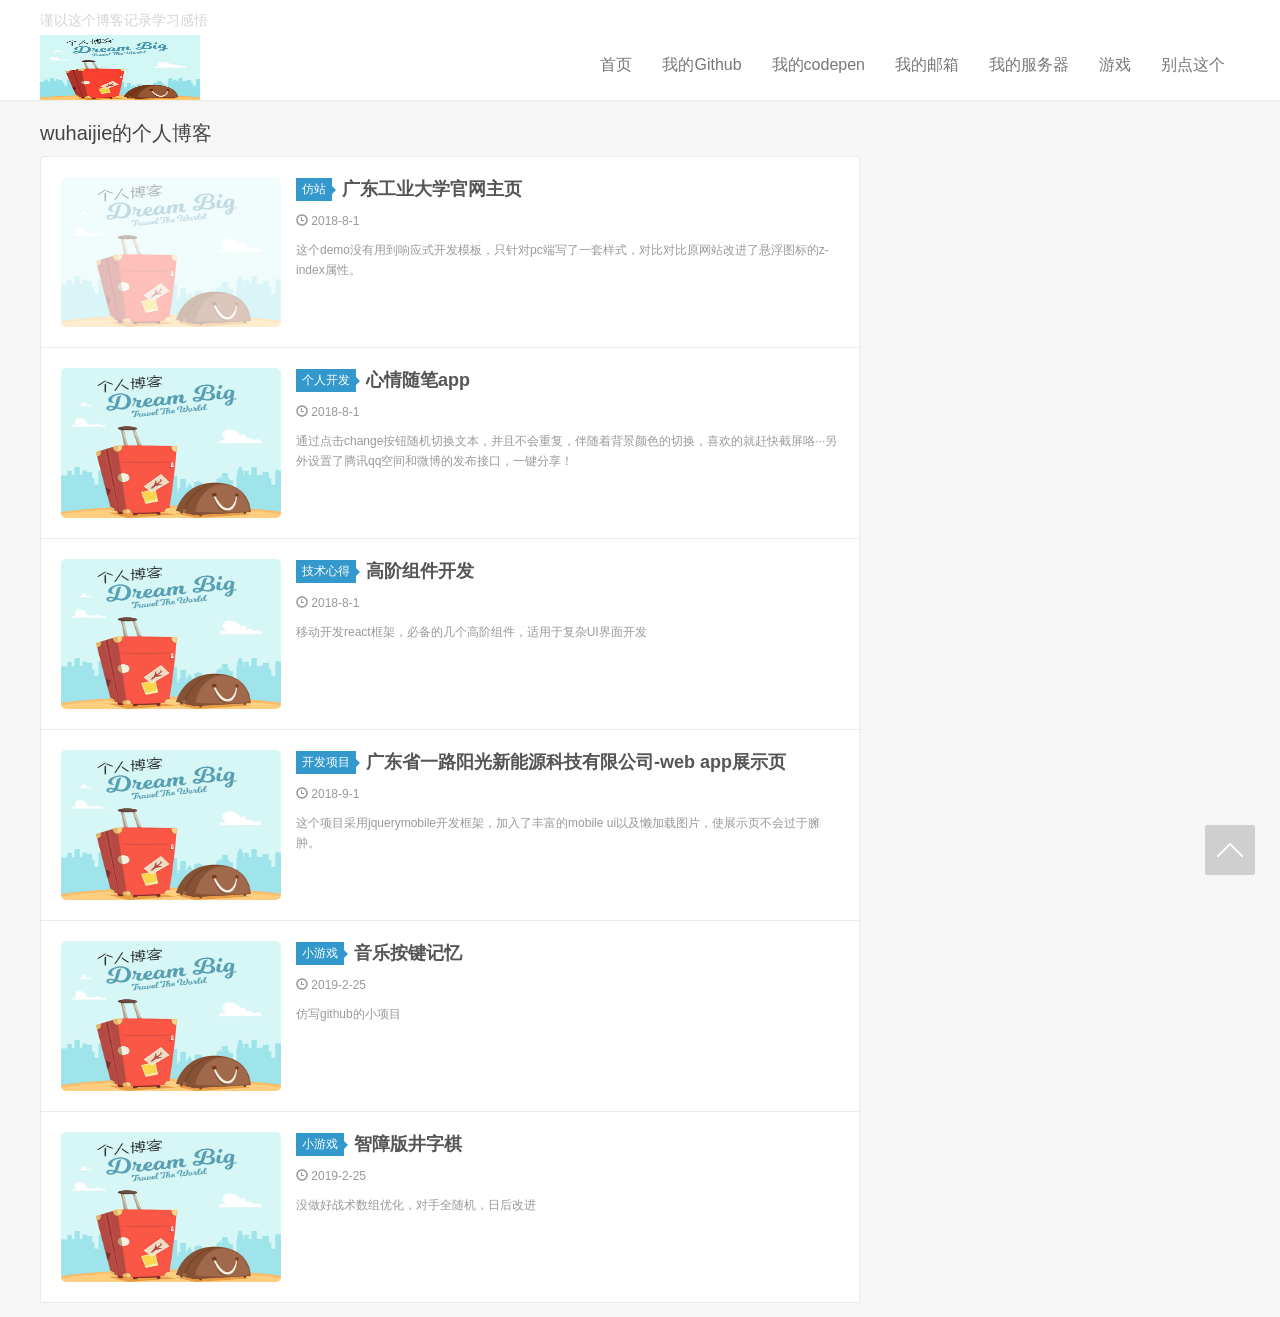
<file: index.html>
<!doctype html>
<html lang="zh-CN">
<head>
<meta charset="utf-8">
<meta name="renderer" content="webkit">
<meta http-equiv="X-UA-Compatible" content="IE=edge">
<meta name="viewport" content="width=device-width, initial-scale=1"><!--网页的宽度自动适应手机屏幕的宽度-->
<title>wuhaijie的个人博客--交流学习心得</title>
<meta name="keywords" content="">
	<link rel="icon" href="images/all-logo.png" type="image/x-icon"/>
<meta name="description" content="吴海杰个人博客，分享学习心得，记录学习历程">
<meta name="baidu-site-verification" content="LcWwsfHJbi" />
<link rel="stylesheet" type="text/css" href="css/bootstrap.min.css">
<link rel="stylesheet" type="text/css" href="css/nprogress.css"><!--进度条库-->
<link rel="stylesheet" type="text/css" href="css/style.css">
	<link rel="stylesheet" type="text/css" href="css/animate.css">
<link rel="stylesheet" type="text/css" href="css/font-awesome.min.css">
<script src="js/jquery-2.1.4.min.js"></script>
<script src="js/nprogress.js"></script>
<script src="js/jquery.lazyload.min.js"></script><!--预加载-->
<!--[if gte IE 9]>
<script src="js/html5shiv.min.js" type="text/javascript"></script>/*让id低版本浏览器支持html5*/
<script src="js/respond.min.js" type="text/javascript"></script>/*让ie低版本浏览器支持css3媒体查询*/
<script src="js/selectivizr-min.js" type="text/javascript"></script>/*同上*/
<script src="js/js-cookie.js" ></script>/*本博客未应用轻量cookies插件*/
<![endif]-->
<!--[if lt IE 9]>
<script>window.location.href='upgrade-browser.html';</script>
<![endif]-->
</head>
<body class="user-select" >
<header class="header">
<nav class="navbar navbar-default" id="navbar">
<div class="container">
  <div class="header-topbar hidden-xs link-border">
  谨以这个博客记录学习感悟</div>
  <div class="navbar-header">
	<button type="button" class="navbar-toggle collapsed" data-toggle="collapse" data-target="#header-navbar" aria-expanded="false"> <span class="sr-only"></span> <span class="icon-bar"></span> <span class="icon-bar"></span> <span class="icon-bar"></span> </button>
	<h1 class="logo hvr-bounce-in"><a href="#"><img src="images/201610181739277776.jpg" width="160px" height="65px" alt="博客"></a></h1>
  </div>
  <div class="collapse navbar-collapse" id="header-navbar">

	<ul class="nav navbar-nav navbar-right">
	  <li><a  href="https://github.com/wuhaijie888">首页</a></li>
	  <li><a href="https://github.com/wuhaijie888">我的Github</a></li>
	  <li><a  href="https://codepen.io/wuhaijie888/">我的codepen</a></li>
	  <li><a id="email" href="#">我的邮箱</a></li>
	  <li><a id="computer" href="#" >我的服务器</a></li>
	  <li><a id="game" href="#" >游戏</a></li>
	  <li><a id="warning" href="#" >别点这个</a></li>
	</ul>
  </div>
</div>
</nav>
</header>
<section class="container">
<div class="content-wrap">
<div class="content">
  <div class="title">
	<h3 style="line-height: 1.3">wuhaijie的个人博客</h3>
  </div>
  <article class="excerpt excerpt-1"><a class="focus" href="#"  target="_blank" ><img class="thumb" data-original="images/201610181739277776.jpg" src="images/201610181739277776.jpg"  style="display: inline;"></a>
	<header><a class="cat" href="#"  >仿站<i></i></a>
	  <h2><a href="gdut.html"  target="_blank" >广东工业大学官网主页</a></h2>
	</header>
	<p class="meta">
	  <time class="time"><i class="glyphicon glyphicon-time"></i> 2018-8-1</time>
	</p>
	<p class="note">这个demo没有用到响应式开发模板，只针对pc端写了一套样式，对比对比原网站改进了悬浮图标的z-index属性。</p>
  </article>
	<article class="excerpt excerpt-2"><a class="focus" href="#"  target="_blank" ><img class="thumb" data-original="images/201610181739277776.jpg" src="images/201610181739277776.jpg"    style="display: inline;"></a>
		<header><a class="cat" href="#"  >个人开发<i></i></a>
			<h2><a href="项目4.html"  target="_blank" >心情随笔app</a></h2>
		</header>
		<p class="meta">
			<time class="time"><i class="glyphicon glyphicon-time"></i> 2018-8-1</time>
		</p>
		<p class="note">通过点击change按钮随机切换文本，并且不会重复，伴随着背景颜色的切换，喜欢的就赶快截屏咯···另外设置了腾讯qq空间和微博的发布接口，一键分享！</p>
	</article>
	<article class="excerpt excerpt-3"><a class="focus" href="#"  target="_blank" ><img class="thumb" data-original="images/201610181739277776.jpg" src="images/201610181739277776.jpg"    style="display: inline;"></a>
		<header><a class="cat" href="#"  >技术心得<i></i></a>
			<h2><a href="show.html"  target="_blank" >高阶组件开发</a></h2>
		</header>
		<p class="meta">
			<time class="time"><i class="glyphicon glyphicon-time"></i> 2018-8-1</time>
		</p>
		<p class="note">移动开发react框架，必备的几个高阶组件，适用于复杂UI界面开发</p>
	</article>
	<article class="excerpt excerpt-4"><a class="focus" href="#"  target="_blank" ><img class="thumb" data-original
			="images/201610181739277776.jpg" src="images/201610181739277776.jpg"  style="display: inline;"></a>
		<header><a class="cat" href="#"  >开发项目<i></i></a>
			<h2><a href="yiluyangguang/index1.html"  target="_blank" >广东省一路阳光新能源科技有限公司-web app展示页</a></h2>
		</header>
		<p class="meta">
			<time class="time"><i class="glyphicon glyphicon-time"></i> 2018-9-1</time>
		</p>
		<p class="note">这个项目采用jquerymobile开发框架，加入了丰富的mobile ui以及懒加载图片，使展示页不会过于臃肿。</p>
	</article>
	<article class="excerpt excerpt-5"><a class="focus" href="项目10.html"  target="_blank" ><img class="thumb" data-original="images/201610181739277776.jpg" src="images/201610181739277776.jpg"    style="display: inline;"></a>
		<header><a class="cat" href="项目10.html"  target="_blank">小游戏<i></i></a>
			<h2><a href="项目10.html"  target="_blank" >音乐按键记忆</a></h2>
		</header>
		<p class="meta">
			<time class="time"><i class="glyphicon glyphicon-time"></i> 2019-2-25</time>
		</p>
		<p class="note">仿写github的小项目</p>
	</article>
	<article class="excerpt excerpt-6"><a class="focus" href="智障版井字棋.html"  target="_blank" ><img class="thumb" data-original="images/201610181739277776.jpg" src="images/201610181739277776.jpg"    style="display: inline;"></a>
		<header><a class="cat" href="智障版井字棋.html"  >小游戏<i></i></a>
			<h2><a href="智障版井字棋.html"  target="_blank" >智障版井字棋</a></h2>
		</header>
		<p class="meta">
			<time class="time"><i class="glyphicon glyphicon-time"></i> 2019-2-25</time>
		</p>
		<p class="note">没做好战术数组优化，对手全随机，日后改进</p>
	</article>

</div>
</div>
	<div id="gotop"><a class="gotop"></a></div>


<script src="js/bootstrap.min.js"></script>
<script src="js/jquery.ias.js"></script>
<script src="js/scripts.js"></script>
</body>
</html>
</file>
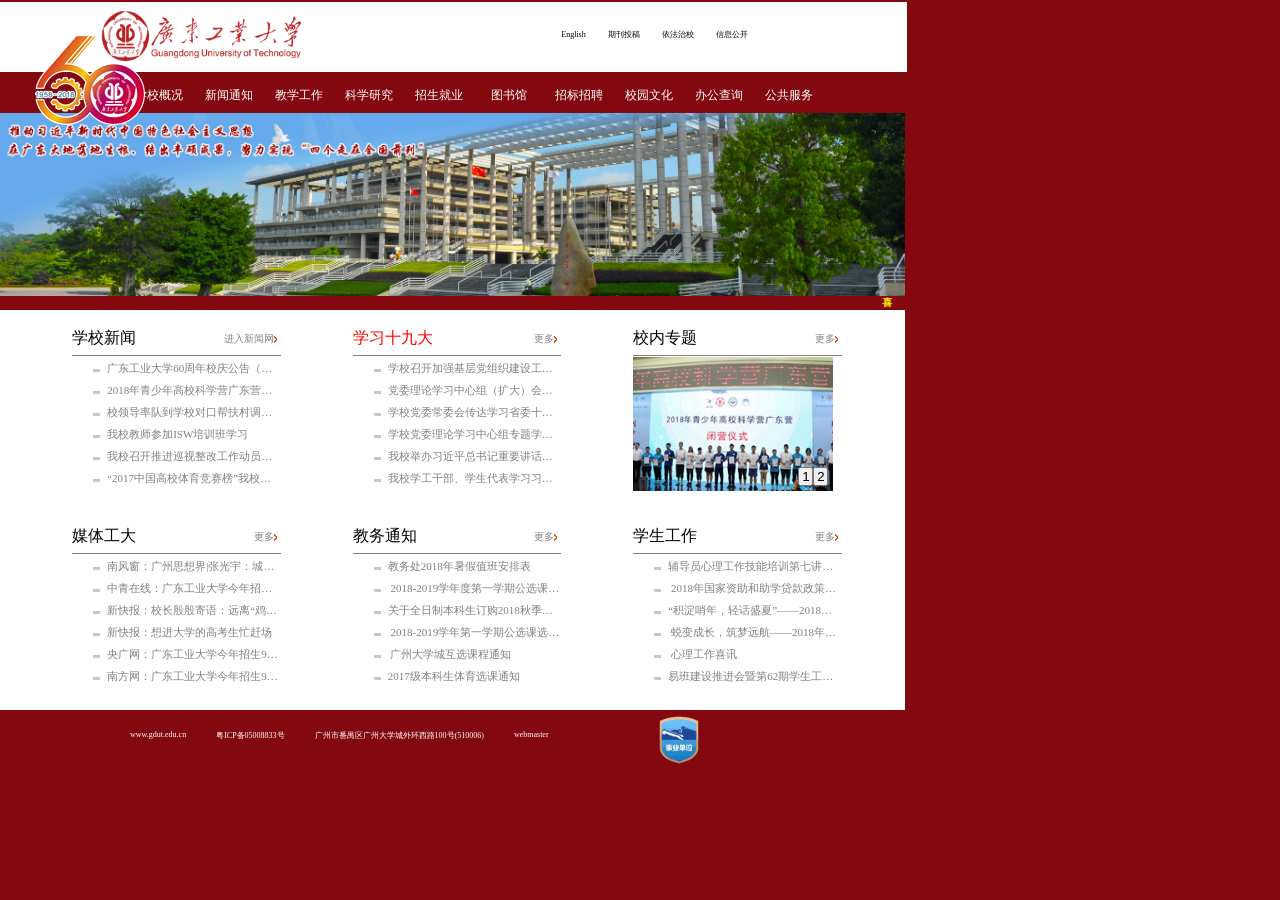
<file: 学校主页/index.html>
<!DOCTYPE html PUBLIC "-//W3C//DTD XHTML 1.0 Transitional//EN" "http://www.w3.org/TR/xhtml1/DTD/xhtml1-transitional.dtd">
<html xmlns="http://www.w3.org/1999/xhtml">
<head>
<meta http-equiv="Content-Type" content="text/html; charset=utf-8" />
<title>广东工业大学</title>
<link rel="stylesheet" href="css/main.css" />
	<link rel="icon" href="logo.jpg" type="image/x-icon"/>
<script type="text/javascript" src="js/jquery.js"></script>

</head>
<body>
<div id="png60" style="position: absolute; z-index: 10;">
	<img src="xq60.png" alt="changep"/>
</div>

<div class="top">
	<div class="left-jpg">
<img src="logo-2.png" alt="a photo" style="width: 200px; height: 50px;"/>
	</div>
	<div class="right-text">
		<br/>
		<span class="tip">English</span>
		<span class="tip">期刊投稿</span>
		<span class="tip">依法治校</span>
		<span class="tip">信息公开</span>
	</div>
</div>

<div class="nav">
	<!--导航条-->
	<ul class="nav-main">
        <li>首页</li>
		<li id="li-1">学校概况</li>
		<li id="li-2">新闻通知</li>
		<li id="li-3">教学工作</li>
		<li id="li-4">科学研究</li>
		<li id="li-5">招生就业</li>
		<li id="li-6">图书馆</li>
		<li id="li-7">招标招聘</li>
		<li id="li-8">校园文化</li>
		<li id="li-9">办公查询</li>
		<li id="li-10">公共服务</li>
	</ul>
	<!--隐藏盒子-->
	<div id="box-1" class="hidden-box hidden-loc-index">
		<ul>
			<li>学校简介</li>
			<li>学校领导</li>
			<li>学校章程</li>
            <li>基本数据</li>
			<li>历史沿革</li>
			<li>部门主页</li>
			<li>校区分布</li>
		</ul>
	</div>
	<div id="box-2" class="hidden-box hidden-loc-us">
		<ul>
			<li>学校新闻</li>
			<li>校内通知</li>
			<li>公示公告</li>
			<li>校内简讯</li>
			<li>学校公文</li>
			<li>学校OA</li>
			<li>校庆公告</li>
		</ul>
	</div>
	<div id="box-3" class="hidden-box hidden-loc-info">
		<ul>
			<li>本科教育</li>
			<li>研究生教育</li>
			<li>继续教育</li>
			<li>实验室管理</li>
			<li>实验教学</li>
            <li>国际文化教育</li>
			<li>精品课程</li>
		</ul>
	</div>
    <div id="box-4" class="hidden-box  box04">
		<ul>
			<li>科技信息</li>
			<li>人文社科</li>
			<li>协同创新</li>
			<li>可拓学</li>
			<li>学生科技</li>
		</ul>
	</div>
	<div id="box-5" class="hidden-box  box05">
		<ul>
			<li>本科招生</li>
			<li>学院专业</li>
			<li>研究生招生</li>
			<li>工商管理硕士</li>
			<li>继续教育招生</li>
			<li>中外合作办学</li>
			<li>就业信息</li>
		</ul>
	</div>
	<div id="box-7" class="hidden-box  box07">
		<ul>
			<li>人才招聘</li>
			<li>招标公告</li>
			<li>招投标信息</li>
		</ul>
	</div>
	<div id="box-8" class="hidden-box  box08">
		<ul>
			<li>数字校报</li>
			<li>工大党建</li>
			<li>团学工作</li>
			<li>学生工作</li>
			<li>国防生</li>
			<li>体育运动</li>
			<li>通识教育</li>
		</ul>
	</div>
	<div id="box-9" class="hidden-box  box09">
		<ul>
			<li>财务校内查询</li>
			<li>办公电话电邮</li>
			<li>教工邮箱登录</li>
			<li>学生邮箱通知</li>
			<li>学校统一门户</li>
			<li>网上办事大厅</li>
			<li>办公服务</li>
		</ul>
	</div>
	<div id="box-10" class="hidden-box  box10">
		<ul>
			<li>校友总会</li>
			<li>教师培训</li>
			<li>普通话测试</li>
			<li>中国大学</li>
			<li>网络导航</li>
			<li>网络服务</li>
			<li>教工访问内网</li>
		</ul>
	</div>
</div>
<div class="second-jpg">
<img src="logo-10.jpg" alt="secondphoto" style="width:100%; height:auto;"/>
</div>
<div class="move-text">
	<marquee scrollamount="2"><span style="font-weight: bolder;font-size: 10px;color: yellow; letter-spacing: 15px">喜迎工大六十华诞&nbsp;&nbsp;共谱学校发展新篇</span></marquee>
</div>
<div class="news">
	<div class="first-news" onclick='confirm("您本学期未注册，请前往教务处查询");'>
		学校新闻<span class="next-window" ></span>
		<span style="float: right;font-size: 10px; color: gray; margin-top: 2%;">进入新闻网</span>
		<hr style="margin-top:3%;  height:1px; width:100%;border:none;border-top:1px solid gray;" />
        <ul  class="choose-list">
			<li>广东工业大学60周年校庆公告（第二号）</li>
			<li>2018年青少年高校科学营广东营闭营仪式在我校举行</li>
			<li>校领导率队到学校对口帮扶村调研精准扶贫工作</li>
			<li>我校教师参加ISW培训班学习</li>
			<li>我校召开推进巡视整改工作动员会议</li>
			<li>“2017中国高校体育竞赛榜”我校排全国第32位全省第三位</li>
		</ul>
	</div>
	<div class="first-news" >
		<span style="color: red;">学习十九大</span><span class="next-window"></span>
		<span style="float: right;font-size: 10px; color: gray; margin-top: 2%;">更多</span>
		<hr style="margin-top:3%;  height:1px; width:100%;border:none;border-top:1px solid gray;" />
		<ul  class="choose-list">
			<li>学校召开加强基层党组织建设工作会议</li>
			<li>党委理论学习中心组（扩大）会议专题学习习近平总书记重要讲话精神</li>
			<li>学校党委常委会传达学习省委十二届四次全会精神</li>
			<li>学校党委理论学习中心组专题学习习近平在纪念马克思两百周年诞辰</li>
			<li>我校举办习近平总书记重要讲话精神专题培训 </li>
			<li>我校学工干部、学生代表学习习近平总书记在北大考察时重要讲话精神</li>
		</ul>
	</div>
	<div class="first-news" >
		校内专题<span class="next-window"></span>
		<span style="float: right;font-size: 10px; color: gray; margin-top: 2%;">更多</span>
		<hr style="margin-top:3%;  height:1px; width:100%;border:none;border-top:1px solid gray;" />
		<div><button id="button-1" class="button1">1</button><button id="button-2" class="button2">2</button>
			<img id="changeimg" src="logo-12.jpg" alt="changephoto" width="200px" />
		</div>
	</div>
	<div class="first-news" >
		媒体工大<span class="next-window"></span>
		<span style="float: right;font-size: 10px; color: gray; margin-top: 2%;">更多</span>
		<hr style="margin-top:3%;  height:1px; width:100%;border:none;border-top:1px solid gray;" />
		<ul  class="choose-list">
			<li>南风窗：广州思想界|张光宇：城市创新需...</li>
			<li>中青在线：广东工业大学今年招生9100人</li>
			<li>新快报：校长殷殷寄语：远离“鸡汤文、捷径梦”</li>
			<li>新快报：想进大学的高考生忙赶场</li>
			<li>央广网：广东工业大学今年招生9100人 新生奖学金最高达十万元</li>
			<li>南方网：广东工业大学今年招生9100人，理工科招生比例超69%</li>
		</ul>
	</div>
	<div class="first-news" >
		教务通知<span class="next-window"></span>
		<span style="float: right;font-size: 10px; color: gray; margin-top: 2%;">更多</span>
		<hr style="margin-top:3%;  height:1px; width:100%;border:none;border-top:1px solid gray;" />
		<ul  class="choose-list">
			<li>教务处2018年暑假值班安排表</li>
			<li> 2018-2019学年度第一学期公选课第二…</li>
			<li>关于全日制本科生订购2018秋季教材的… </li>
			<li> 2018-2019学年第一学期公选课选课通…</li>
			<li> 广州大学城互选课程通知</li>
			<li>2017级本科生体育选课通知</li>
		</ul>
	</div>
	<div class="first-news" >
		学生工作<span class="next-window"></span>
		<span style="float: right;font-size: 10px; color: gray; margin-top: 2%;">更多</span>
		<hr style="margin-top:3%;  height:1px; width:100%;border:none;border-top:1px solid gray;" />
		<ul  class="choose-list">
			<li>辅导员心理工作技能培训第七讲：辅导…</li>
			<li> 2018年国家资助和助学贷款政策下乡行… </li>
			<li>“积淀哨年，轻话盛夏”——2018届国…</li>
			<li> 蜕变成长，筑梦远航——2018年筑梦成…</li>
			<li> 心理工作喜讯</li>
			<li>易班建设推进会暨第62期学生工作沙龙…</li>
		</ul>
	</div>
</div>
<div style="height: 50px;">
     <p class="last-span">www.gdut.edu.cn</p>
	<p class="last-span-1">粤ICP备05008833号</p>
	<p class="last-span-1">广州市番禺区广州大学城外环西路100号(510006)</p>
	<p class="last-span-1"> webmaster</p>
	<img style="margin-left:100px;" src="logo-14.png" alt="lastphoto" width="60px"/>
</div>
<script type="text/javascript" src="js/main.js"></script>


</body>
</html>
</file>
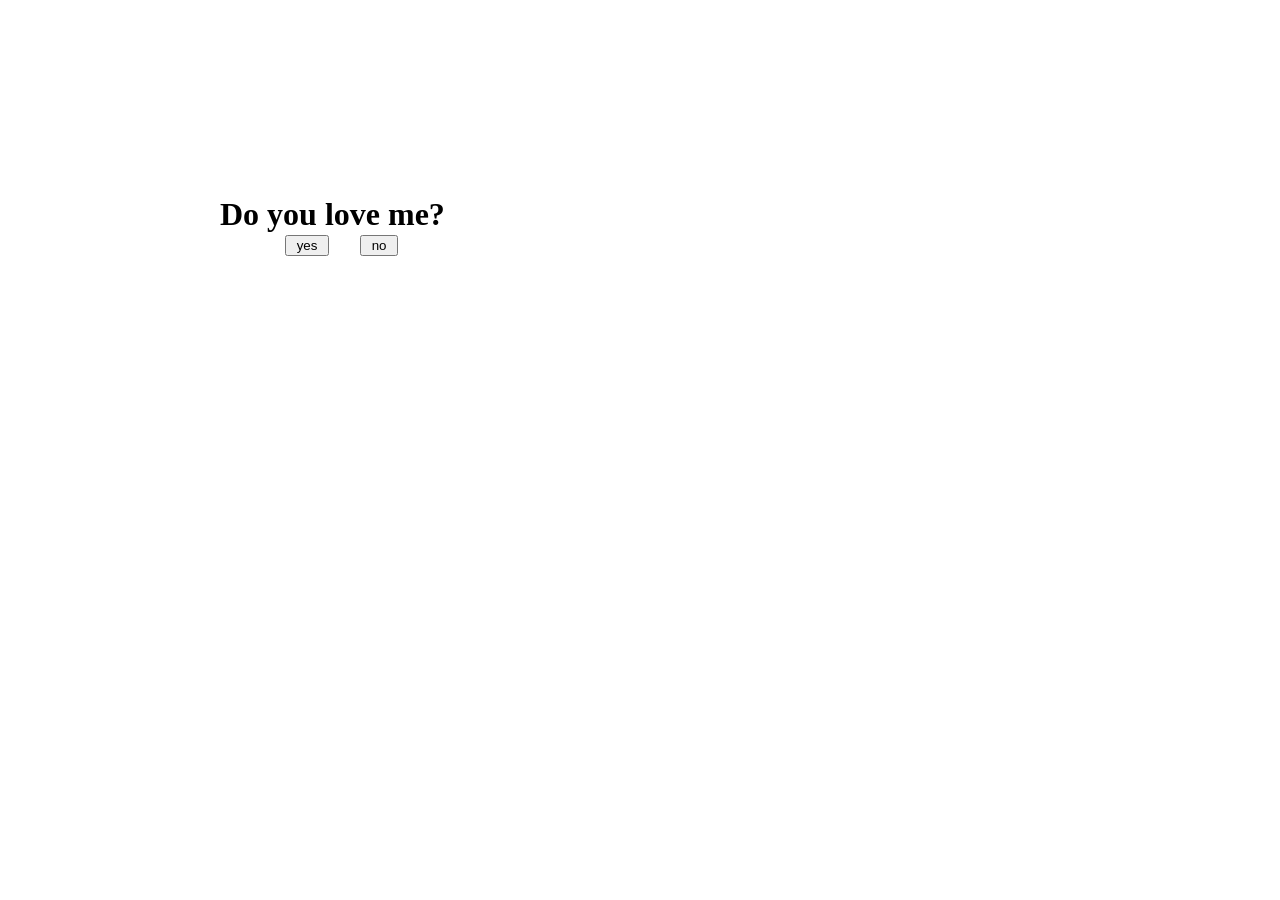
<file: doyou.html>
<html>
<head>
<title>You must love me</title>
<meta http-equiv="content-type" content="text/html; charset=utf-8" />
<meta name="copyright" content="http://www.javascriptbank.com" />
<script type="text/javascript"> 
   flag=1;   
    function f1() 
    { alert("Yes. you are right "); 
     } 
    function f()
      { if(flag==1)  
        { Bn.style.top=90;  Bn.style.left=500; flag=2;  
         } else if(flag==2) 
       { Bn.style.top=90; Bn.style.left=400; flag=3;
        } else if(flag==3) 
        { Bn.style.top=90; Bn.style.left=300; flag=4;
      } else if(flag==4) 
        { Bn.style.top=90; Bn.style.left=200; flag=5;
      } else if(flag==5) 
        { Bn.style.top=90; Bn.style.left=100; flag=6;
      } else if(flag==6) 
        { Bn.style.top=90; Bn.style.left=50; flag=7;
      } else if(flag==7) 
        { Bn.style.top=235; Bn.style.left=50; flag=8;
      } else if(flag==8) 
        { Bn.style.top=235; Bn.style.left=100; flag=9;
      } else if(flag==9) 
        { Bn.style.top=235; Bn.style.left=200; flag=10;
      } else if(flag==10) 
        { Bn.style.top=235; Bn.style.left=360; flag=1;
      } 
 } </script>
</head>
<body>
<h1 style="position:absolute; left:220px; top:175px; width:auto; height:210px;">Do you love me?</h1>
<div id="By" style="position:absolute; left:285px; top:235px; width:210px; height:210px;">
	<input type="button" value=" yes " onclick="f1(undefined)" >
</div>
<div id="Bn" style="position:absolute; left:360px; top:235px; width:210px; height:210px;">
	<input type="button" value=" no " onmouseover="f(undefined)" >
</div>
</body>
</html>
</file>
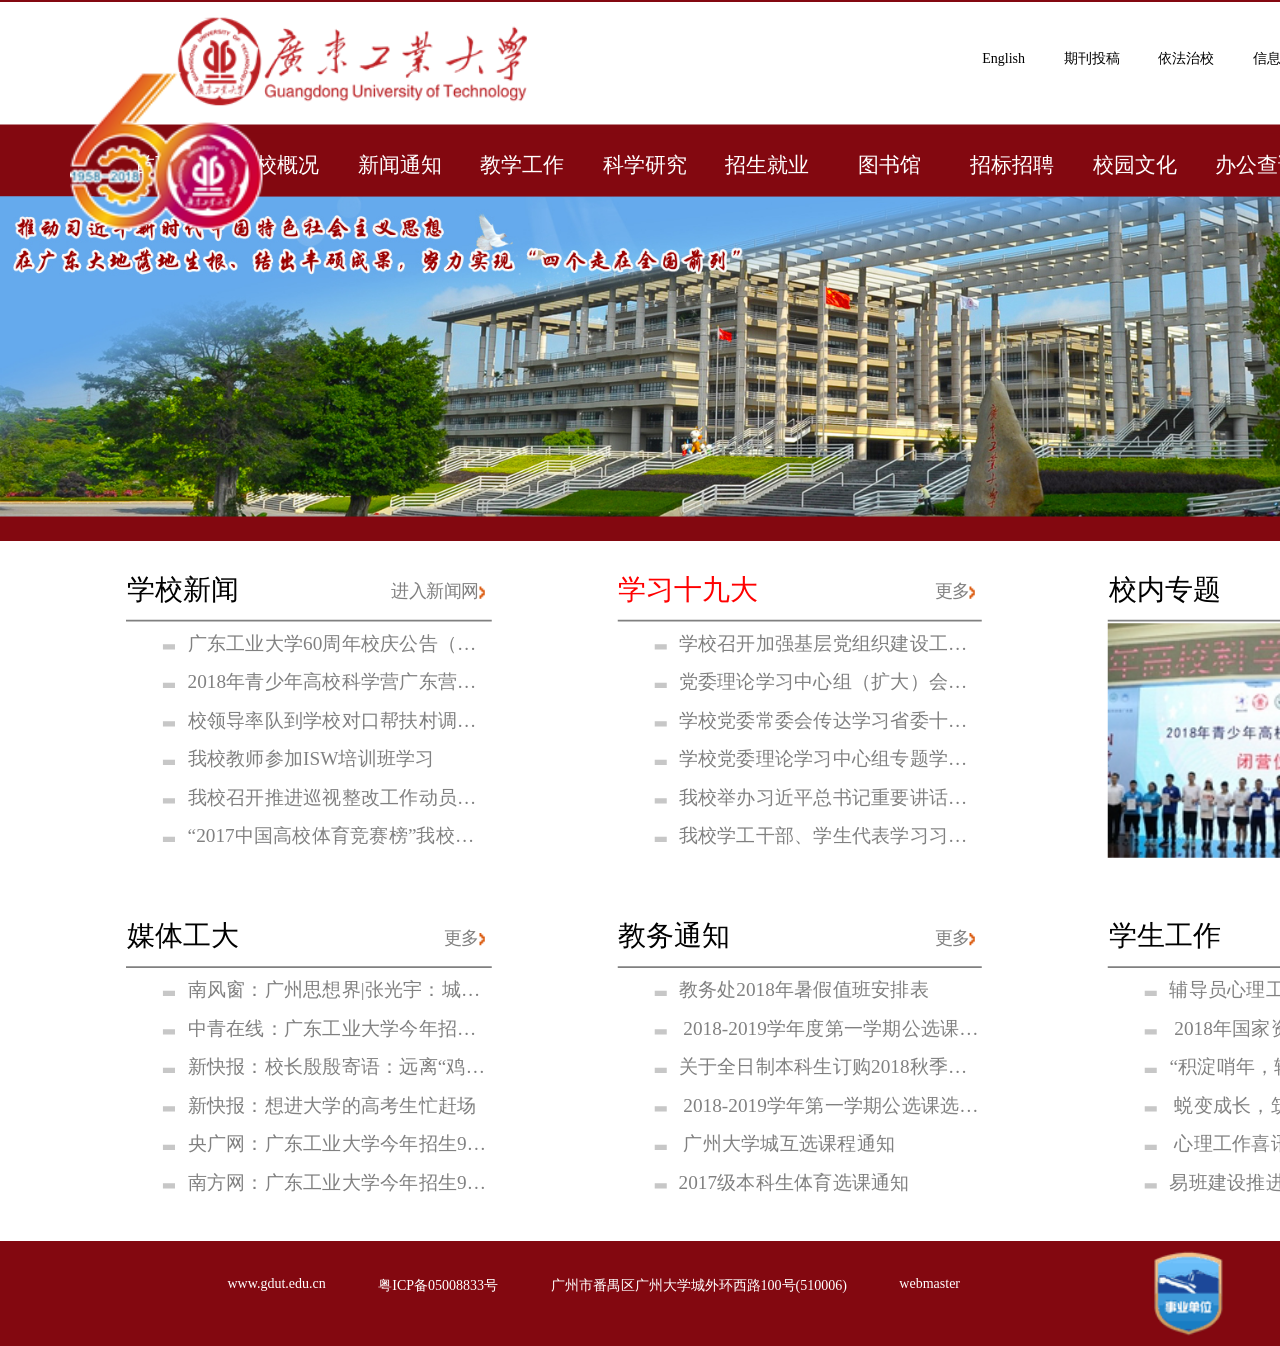
<file: gdut.html>
<!DOCTYPE html PUBLIC "-//W3C//DTD XHTML 1.0 Transitional//EN" "http://www.w3.org/TR/xhtml1/DTD/xhtml1-transitional.dtd">
<html xmlns="http://www.w3.org/1999/xhtml">
<head>
<meta http-equiv="Content-Type" content="text/html; charset=utf-8" />
<title>广东工业大学</title>
<link rel="stylesheet" href="css/main.css" />
	<link rel="icon" href="logo.jpg" type="image/x-icon"/>
 <meta charset="utf-8" name="viewport" content="width=device-width, initial-scale=1, minimum-scale=1, maximum-scale=1"/>

<script type="text/javascript" src="js/jquery-2.1.4.min.js"></script>

</head>
<body>
<div id="png60" style="position: absolute; z-index: 10;">
	<img src="xq60.png" alt="changep"/>
</div>

<div class="top">
	<div class="left-jpg">
<img src="logo-2.png" alt="a photo" style="width: 200px; height: 50px;"/>
	</div>
	<div class="right-text">
		<br/>
		<span class="tip">English</span>
		<span class="tip">期刊投稿</span>
		<span class="tip">依法治校</span>
		<span class="tip">信息公开</span>
	</div>
</div>

<div class="nav">
	<!--导航条-->
	<ul class="nav-main">
        <li>首页</li>
		<li id="li-1">学校概况</li>
		<li id="li-2">新闻通知</li>
		<li id="li-3">教学工作</li>
		<li id="li-4">科学研究</li>
		<li id="li-5">招生就业</li>
		<li id="li-6">图书馆</li>
		<li id="li-7">招标招聘</li>
		<li id="li-8">校园文化</li>
		<li id="li-9">办公查询</li>
		<li id="li-10">公共服务</li>
	</ul>
	<!--隐藏盒子-->
	<div id="box-1" class="hidden-box hidden-loc-index">
		<ul>
			<li>学校简介</li>
			<li>学校领导</li>
			<li>学校章程</li>
            <li>基本数据</li>
			<li>历史沿革</li>
			<li>部门主页</li>
			<li>校区分布</li>
		</ul>
	</div>
	<div id="box-2" class="hidden-box hidden-loc-us">
		<ul>
			<li>学校新闻</li>
			<li>校内通知</li>
			<li>公示公告</li>
			<li>校内简讯</li>
			<li>学校公文</li>
			<li>学校OA</li>
			<li>校庆公告</li>
		</ul>
	</div>
	<div id="box-3" class="hidden-box hidden-loc-info">
		<ul>
			<li>本科教育</li>
			<li>研究生教育</li>
			<li>继续教育</li>
			<li>实验室管理</li>
			<li>实验教学</li>
            <li>国际文化教育</li>
			<li>精品课程</li>
		</ul>
	</div>
    <div id="box-4" class="hidden-box  box04">
		<ul>
			<li>科技信息</li>
			<li>人文社科</li>
			<li>协同创新</li>
			<li>可拓学</li>
			<li>学生科技</li>
		</ul>
	</div>
	<div id="box-5" class="hidden-box  box05">
		<ul>
			<li>本科招生</li>
			<li>学院专业</li>
			<li>研究生招生</li>
			<li>工商管理硕士</li>
			<li>继续教育招生</li>
			<li>中外合作办学</li>
			<li>就业信息</li>
		</ul>
	</div>
	<div id="box-7" class="hidden-box  box07">
		<ul>
			<li>人才招聘</li>
			<li>招标公告</li>
			<li>招投标信息</li>
		</ul>
	</div>
	<div id="box-8" class="hidden-box  box08">
		<ul>
			<li>数字校报</li>
			<li>工大党建</li>
			<li>团学工作</li>
			<li>学生工作</li>
			<li>国防生</li>
			<li>体育运动</li>
			<li>通识教育</li>
		</ul>
	</div>
	<div id="box-9" class="hidden-box  box09">
		<ul>
			<li>财务校内查询</li>
			<li>办公电话电邮</li>
			<li>教工邮箱登录</li>
			<li>学生邮箱通知</li>
			<li>学校统一门户</li>
			<li>网上办事大厅</li>
			<li>办公服务</li>
		</ul>
	</div>
	<div id="box-10" class="hidden-box  box10">
		<ul>
			<li>校友总会</li>
			<li>教师培训</li>
			<li>普通话测试</li>
			<li>中国大学</li>
			<li>网络导航</li>
			<li>网络服务</li>
			<li>教工访问内网</li>
		</ul>
	</div>
</div>
<div class="second-jpg">
<img src="logo-10.jpg" alt="secondphoto" style="width:100%; height:auto;"/>
</div>
<div class="move-text">
	<marquee scrollamount="2"><span style="font-weight: bolder;font-size: 10px;color: yellow; letter-spacing: 15px">喜迎工大六十华诞&nbsp;&nbsp;共谱学校发展新篇</span></marquee>
</div>
<div class="news">
	<div class="first-news" onclick='confirm("您本学期未注册，请前往教务处查询");'>
		学校新闻<span class="next-window" ></span>
		<span style="float: right;font-size: 10px; color: gray; margin-top: 2%;">进入新闻网</span>
		<hr style="margin-top:3%;  height:1px; width:100%;border:none;border-top:1px solid gray;" />
        <ul  class="choose-list">
			<li>广东工业大学60周年校庆公告（第二号）</li>
			<li>2018年青少年高校科学营广东营闭营仪式在我校举行</li>
			<li>校领导率队到学校对口帮扶村调研精准扶贫工作</li>
			<li>我校教师参加ISW培训班学习</li>
			<li>我校召开推进巡视整改工作动员会议</li>
			<li>“2017中国高校体育竞赛榜”我校排全国第32位全省第三位</li>
		</ul>
	</div>
	<div class="first-news" >
		<span style="color: red;">学习十九大</span><span class="next-window"></span>
		<span style="float: right;font-size: 10px; color: gray; margin-top: 2%;">更多</span>
		<hr style="margin-top:3%;  height:1px; width:100%;border:none;border-top:1px solid gray;" />
		<ul  class="choose-list">
			<li>学校召开加强基层党组织建设工作会议</li>
			<li>党委理论学习中心组（扩大）会议专题学习习近平总书记重要讲话精神</li>
			<li>学校党委常委会传达学习省委十二届四次全会精神</li>
			<li>学校党委理论学习中心组专题学习习近平在纪念马克思两百周年诞辰</li>
			<li>我校举办习近平总书记重要讲话精神专题培训 </li>
			<li>我校学工干部、学生代表学习习近平总书记在北大考察时重要讲话精神</li>
		</ul>
	</div>
	<div class="first-news" >
		校内专题<span class="next-window"></span>
		<span style="float: right;font-size: 10px; color: gray; margin-top: 2%;">更多</span>
		<hr style="margin-top:3%;  height:1px; width:100%;border:none;border-top:1px solid gray;" />
		<div><button id="button-1" class="button1">1</button><button id="button-2" class="button2">2</button>
			<img id="changeimg" src="logo-12.jpg" alt="changephoto" width="200px" />
		</div>
	</div>
	<div class="first-news" >
		媒体工大<span class="next-window"></span>
		<span style="float: right;font-size: 10px; color: gray; margin-top: 2%;">更多</span>
		<hr style="margin-top:3%;  height:1px; width:100%;border:none;border-top:1px solid gray;" />
		<ul  class="choose-list">
			<li>南风窗：广州思想界|张光宇：城市创新需...</li>
			<li>中青在线：广东工业大学今年招生9100人</li>
			<li>新快报：校长殷殷寄语：远离“鸡汤文、捷径梦”</li>
			<li>新快报：想进大学的高考生忙赶场</li>
			<li>央广网：广东工业大学今年招生9100人 新生奖学金最高达十万元</li>
			<li>南方网：广东工业大学今年招生9100人，理工科招生比例超69%</li>
		</ul>
	</div>
	<div class="first-news" >
		教务通知<span class="next-window"></span>
		<span style="float: right;font-size: 10px; color: gray; margin-top: 2%;">更多</span>
		<hr style="margin-top:3%;  height:1px; width:100%;border:none;border-top:1px solid gray;" />
		<ul  class="choose-list">
			<li>教务处2018年暑假值班安排表</li>
			<li> 2018-2019学年度第一学期公选课第二…</li>
			<li>关于全日制本科生订购2018秋季教材的… </li>
			<li> 2018-2019学年第一学期公选课选课通…</li>
			<li> 广州大学城互选课程通知</li>
			<li>2017级本科生体育选课通知</li>
		</ul>
	</div>
	<div class="first-news" >
		学生工作<span class="next-window"></span>
		<span style="float: right;font-size: 10px; color: gray; margin-top: 2%;">更多</span>
		<hr style="margin-top:3%;  height:1px; width:100%;border:none;border-top:1px solid gray;" />
		<ul  class="choose-list">
			<li>辅导员心理工作技能培训第七讲：辅导…</li>
			<li> 2018年国家资助和助学贷款政策下乡行… </li>
			<li>“积淀哨年，轻话盛夏”——2018届国…</li>
			<li> 蜕变成长，筑梦远航——2018年筑梦成…</li>
			<li> 心理工作喜讯</li>
			<li>易班建设推进会暨第62期学生工作沙龙…</li>
		</ul>
	</div>
</div>
<div style="height: 50px;">
     <p class="last-span">www.gdut.edu.cn</p>
	<p class="last-span-1">粤ICP备05008833号</p>
	<p class="last-span-1">广州市番禺区广州大学城外环西路100号(510006)</p>
	<p class="last-span-1"> webmaster</p>
	<img style="margin-left:100px;" src="logo-14.png" alt="lastphoto" width="60px"/>
</div>
<script type="text/javascript" src="js/main.js"></script>


</body>
</html>
</file>
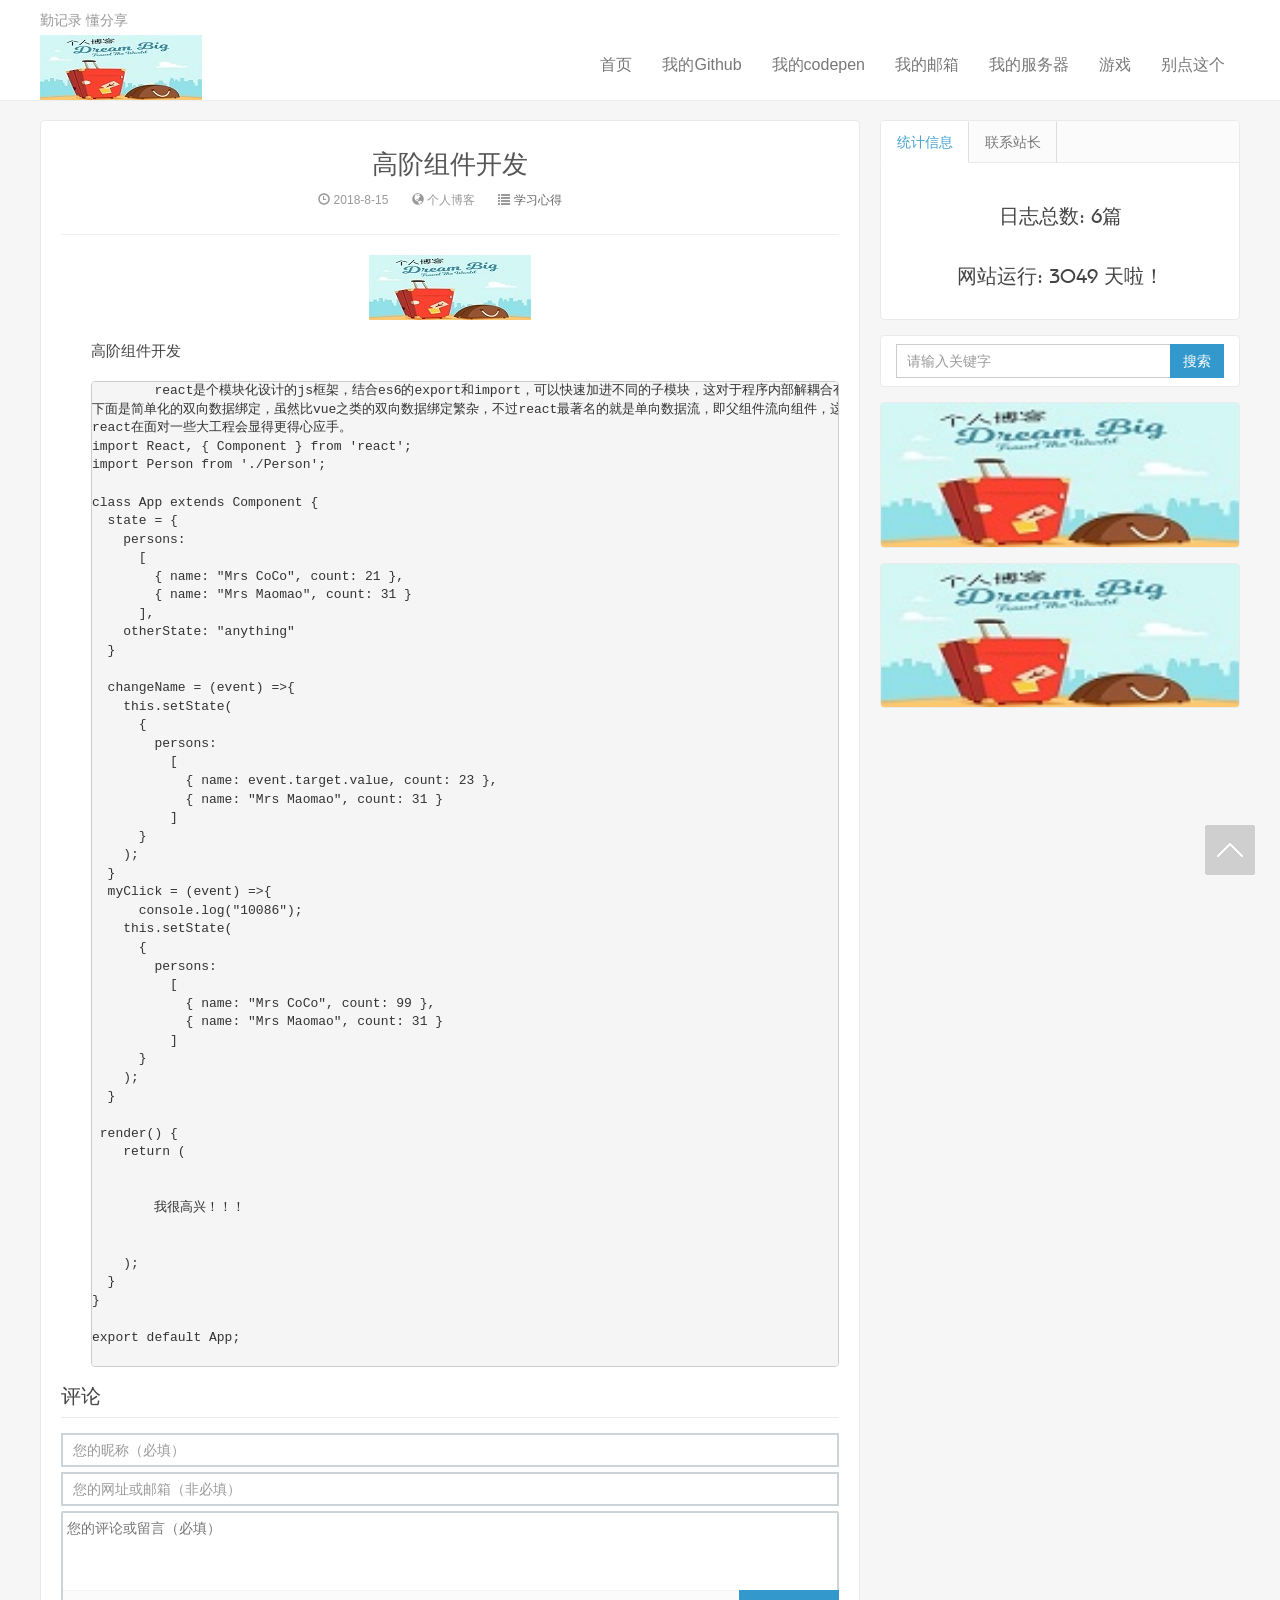
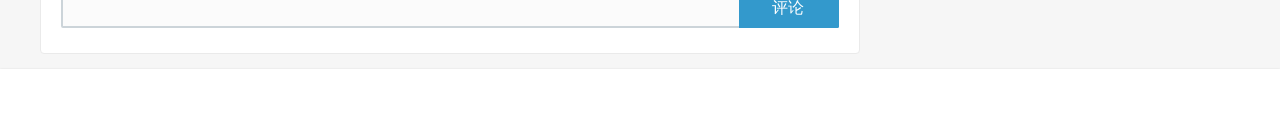
<file: show.html>
<!doctype html>
<html lang="zh-CN">
<head>
<meta charset="utf-8">
	<link rel="icon" href="images/all-logo.png" type="image/x-icon"/>
<meta name="renderer" content="webkit">
<meta http-equiv="X-UA-Compatible" content="IE=edge">
<meta name="viewport" content="width=device-width, initial-scale=1">
<title>内容详情</title>
<meta name="keywords" content="">
<meta name="description" content="">
<link rel="stylesheet" type="text/css" href="css/bootstrap.min.css">
<link rel="stylesheet" type="text/css" href="css/nprogress.css">
<link rel="stylesheet" type="text/css" href="css/style.css">
<link rel="stylesheet" type="text/css" href="css/font-awesome.min.css">
<link rel="apple-touch-icon-precomposed" href="images/blog.jpg">
<script src="js/jquery-2.1.4.min.js"></script>
<script src="js/nprogress.js"></script>
<script src="js/jquery.lazyload.min.js"></script>
<!--[if gte IE 9]>

<script src="js/html5shiv.min.js" type="text/javascript"></script>
<script src="js/respond.min.js" type="text/javascript"></script>
<script src="js/selectivizr-min.js" type="text/javascript"></script>
<![endif]-->
<!--[if lt IE 9]>
<script>window.location.href='upgrade-browser.html';</script>
<![endif]-->
</head>
<body class="user-select single">
<header class="header">
<nav class="navbar navbar-default" id="navbar">
<div class="container">
  <div class="header-topbar hidden-xs link-border">

	勤记录 懂分享</div>
  <div class="navbar-header">
	<button type="button" class="navbar-toggle collapsed" data-toggle="collapse" data-target="#header-navbar" aria-expanded="false"> <span class="sr-only"></span> <span class="icon-bar"></span> <span class="icon-bar"></span> <span class="icon-bar"></span> </button>
	<h1 class="logo hvr-bounce-in"><a href="#" "><img src="images/blog.jpg" alt="博客"></a></h1>
  </div>
  <div class="collapse navbar-collapse" id="header-navbar">
	<form class="navbar-form visible-xs" action="#" method="post">
	  <div class="input-group">
		<input type="text" name="keyword" class="form-control" placeholder="请输入关键字" maxlength="20" autocomplete="off">
		<span class="input-group-btn">
		<button class="btn btn-default btn-search" name="search" type="submit">搜索</button>
		</span> </div>
	</form>
	<ul class="nav navbar-nav navbar-right">
		<li><a  href="https://github.com/wuhaijie888">首页</a></li>
		<li><a href="https://github.com/wuhaijie888">我的Github</a></li>
		<li><a  href="https://codepen.io/wuhaijie888/">我的codepen</a></li>
		<li><a id="email" href="#">我的邮箱</a></li>
		<li><a id="computer" href="#" >我的服务器</a></li>
		<li><a id="game" href="#" >游戏</a></li>
		<li><a id="warning" href="#" >别点这个</a></li>
	</ul>
  </div>
</div>
</nav>
</header>
<section class="container">
<div class="content-wrap">
<div class="content">
  <header class="article-header">
	<h1 class="article-title"><a href="#" >高阶组件开发</a></h1>
	<div class="article-meta"> <span class="item article-meta-time">
	  <time class="time" data-toggle="tooltip" data-placement="bottom" title="" data-original-title="发表时间：2016-10-14"><i class="glyphicon glyphicon-time"></i> 2018-8-15</time>
	  </span> <span class="item article-meta-source" data-toggle="tooltip" data-placement="bottom" title="" ><i class="glyphicon glyphicon-globe"></i> 个人博客</span>
		<span class="item article-meta-category" data-toggle="tooltip" data-placement="bottom" title="" data-original-title="MZ-NetBlog主题">
			<i class="glyphicon glyphicon-list"></i> <a href="#" title="MZ-NetBlog主题" >学习心得</a></span>
		 </div>
  </header>
  <article class="article-content">
	<p><img data-original="images/201610181557196870.jpg" src="images/blog.jpg" alt="" /></p>
	<p>高阶组件开发</p>
	<pre class="prettyprint lang-cs">
	react是个模块化设计的js框架，结合es6的export和import，可以快速加进不同的子模块，这对于程序内部解耦合有着非常好的意义。
下面是简单化的双向数据绑定，虽然比vue之类的双向数据绑定繁杂，不过react最著名的就是单向数据流，即父组件流向组件，这让
react在面对一些大工程会显得更得心应手。
import React, { Component } from 'react';
import Person from './Person';

class App extends Component {
  state = {
    persons:
      [
        { name: "Mrs CoCo", count: 21 },
        { name: "Mrs Maomao", count: 31 }
      ],
    otherState: "anything"
  }

  changeName = (event) =>{
    this.setState(
      {
        persons:
          [
            { name: event.target.value, count: 23 },
            { name: "Mrs Maomao", count: 31 }
          ]
      }
    );
  }
  myClick = (event) =>{
      console.log("10086");
    this.setState(
      {
        persons:
          [
            { name: "Mrs CoCo", count: 99 },
            { name: "Mrs Maomao", count: 31 }
          ]
      }
    );
  }

 render() {
    return (
      <div className="App">
        <Person changed={this.changeName} myClick={this.myClick} name={this.state.persons[0].name} count={this.state.persons[0].count} >我很高兴！！！</Person>
      </div>
    );
  }
}

export default App;
	</pre>
	<div class="bdsharebuttonbox">
		<a href="#" class="bds_more" data-cmd="more"></a>
		<a href="http://sns.qzone.qq.com/cgi-bin/qzshare/cgi_qzshare_onekey?url=http://www.baidu.com'" class="bds_qzone" data-cmd="qzone" title="分享到QQ空间"></a>
		<a href="http://v.t.sina.com.cn" class="bds_tsina" data-cmd="tsina" title="分享到新浪微博"></a>
		<a href="#" class="bds_tqq" data-cmd="tqq" title="分享到腾讯微博"></a>
		<a href="#" class="bds_weixin" data-cmd="weixin" title="分享到微信"></a>
		<a href="#" class="bds_tieba" data-cmd="tieba" title="分享到百度贴吧"></a>
		<a href="#" class="bds_sqq" data-cmd="sqq" title="分享到QQ好友"></a>
	</div>

		  <script> window._bd_share_config = { "common":
				  { "bdSnsKey": {},
					  "bdText": "",
					  "bdMini": "2",
					  "bdMiniList": false,
					  "bdPic": "",
					  "bdStyle": "1",
					  "bdSize": "32" },
			  "share": {} };
		  with (document) 0[(getElementsByTagName('head')[0] || body).appendChild(createElement('script')).src = 'http://bdimg.share.baidu.com/static/api/js/share.js?v=0.js?cdnversion=' + ~(-new Date() / 36e5)];</script>
  </article>
  <div class="title" id="comment">
	<h3>评论</h3>
  </div>
  <div id="respond">
		<form id="comment-form" name="comment-form" action="" method="POST">
			<div class="comment">
				<input name="" id="" class="form-control" size="22" placeholder="您的昵称（必填）" maxlength="15" autocomplete="off" tabindex="1" type="text">
				<input name="" id="" class="form-control" size="22" placeholder="您的网址或邮箱（非必填）" maxlength="58" autocomplete="off" tabindex="2" type="text">
				<div class="comment-box">
					<textarea placeholder="您的评论或留言（必填）" name="comment-textarea" id="comment-textarea" cols="100%" rows="3" tabindex="3"></textarea>
					<div class="comment-ctrl">
						<div class="comment-prompt" style="display: none;"> <i class="fa fa-spin fa-circle-o-notch"></i> <span class="comment-prompt-text">评论正在提交中...请稍后</span> </div>
						<div class="comment-success" style="display: none;"> <i class="fa fa-check"></i> <span class="comment-prompt-text">评论提交成功...</span> </div>
						<button type="submit" name="comment-submit" id="comment-submit" tabindex="4">评论</button>
					</div>
				</div>
			</div>
		</form>
		
	</div>

</div>
</div>
<aside class="sidebar">
<div class="fixed">
  <div class="widget widget-tabs">
	<ul class="nav nav-tabs" role="tablist">
	  <li role="presentation" class="active"><a href="#notice" aria-controls="notice" role="tab" data-toggle="tab" draggable="false">统计信息</a></li>
	  <li role="presentation"><a href="#contact" aria-controls="contact" role="tab" data-toggle="tab" draggable="false">联系站长</a></li>
	</ul>
	<div class="tab-content">
	  <div role="tabpanel" class="tab-pane contact active" id="notice">
		<h2>日志总数:
			  6篇
		  </h2>
		  <h2>网站运行:
		  <span id="opentime"></span></h2>
	  </div>
		<div role="tabpanel" class="tab-pane contact" id="contact">
		  <h2>QQ:
			  <a href="#" target="_blank" rel="nofollow" data-toggle="tooltip" data-placement="bottom" title="" draggable="false" data-original-title="QQ:1097351168">1097351168</a>
		  </h2>
		  <h2>Email:
		  <a href="#" target="_parent" data-toggle="tooltip" rel="nofollow" data-placement="bottom" title="" draggable="false" >wuhaijie888@163.com</a></h2>
	  </div>
	</div>
  </div>
  <div class="widget widget_search">
	<form class="navbar-form" action="#" method="post">
	  <div class="input-group">
		<input type="text" name="keyword" class="form-control" size="35" placeholder="请输入关键字" maxlength="15" autocomplete="off">
		<span class="input-group-btn">
		<button class="btn btn-default btn-search" name="search" type="submit">搜索</button>
		</span> </div>
	</form>
  </div>
</div>

  <div class="widget widget_sentence">

<a href="#" target="_blank" rel="nofollow" title="MZ-NetBlog主题" >
	<img style="width: 100%" src="images/blog.jpg" alt="MZ-NetBlog主题" ></a>

</div>
  <div class="widget widget_sentence">

<a href="#" target="_blank" rel="nofollow" title="专业网站建设" >
	<img style="width: 100%" src="images/blog.jpg" ></a>

</div>
</aside>
</section>
<footer class="footer">

<div id="gotop"><a class="gotop"></a></div>
</footer>
<script src="js/bootstrap.min.js"></script>
<script src="js/jquery.ias.js"></script>

<script type="text/javascript">

    var d = Date.parse("Aug 1, 2018");
    var nowd=new Date();
    var long=nowd.getTime()-d;
    long/=86400000;
    long=parseInt(long)+1;
    $("#opentime").html(long+" 天啦！");

</script>
</body>
</html>
</file>
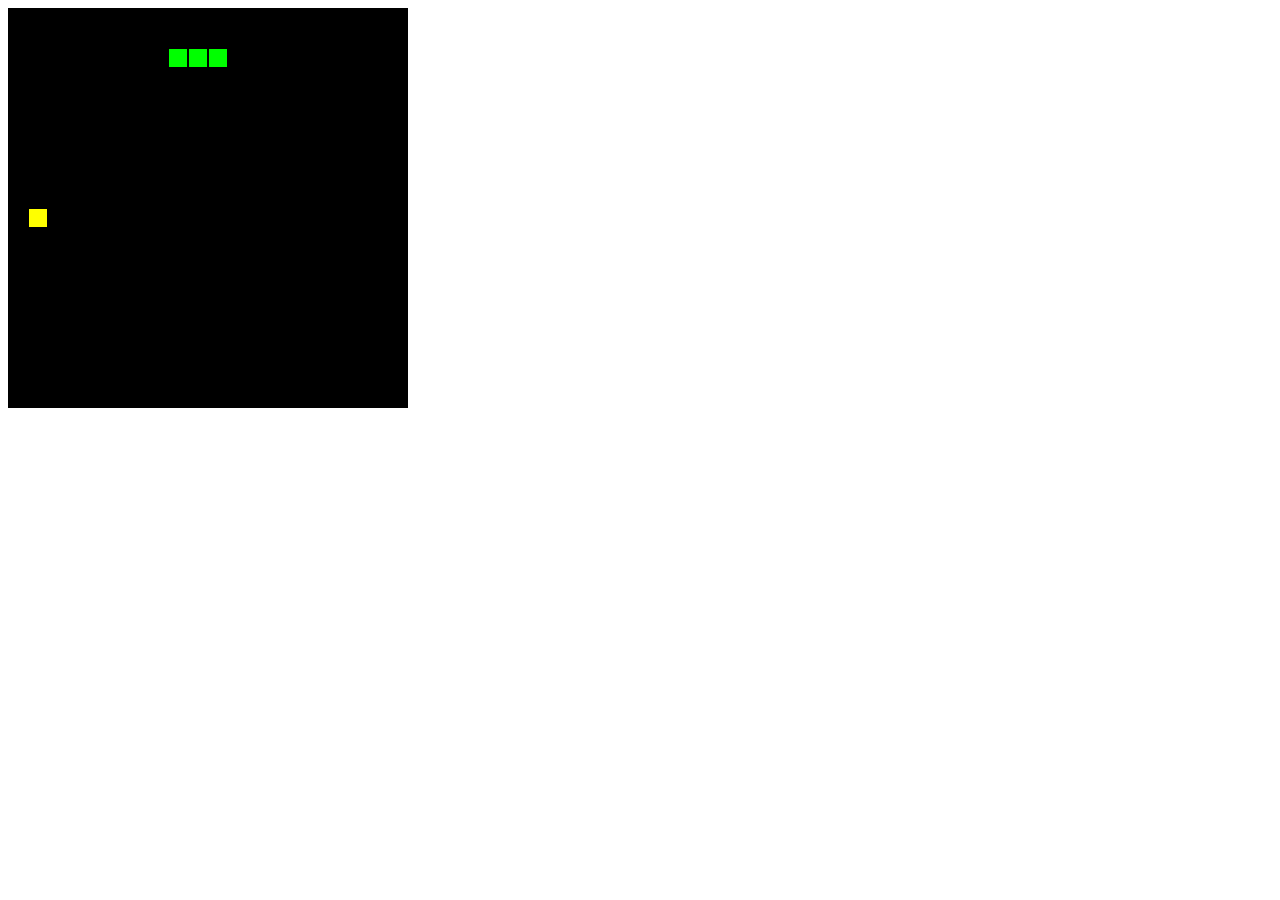
<file: tcs.html>
<!doctype html>  
<html>  
<body>  
    <canvas id="can" width="400" height="400" style="background: Black"></canvas>  
    <script>  
        var sn = [ 42, 41 ], dz = 43, fx = 1, n, ctx = document.getElementById("can").getContext("2d");  
        function draw(t, c) {  
            ctx.fillStyle = c;  
            ctx.fillRect(t % 20 * 20 + 1, ~~(t / 20) * 20 + 1, 18, 18);  
        }  
        document.onkeydown = function(e) {  
            fx = sn[1] - sn[0] == (n = [ -1, -20, 1, 20 ][(e || event).keyCode - 37] || fx) ? fx : n  
        };  
        !function() {  
            sn.unshift(n = sn[0] + fx);  
            if (sn.indexOf(n, 1) > 0 || n<0||n>399 || fx == 1 && n % 20 == 0 || fx == -1 && n % 20 == 19)  
                return alert("GAME OVER");  
            draw(n, "Lime");  
            if (n == dz) {  
                while (sn.indexOf(dz = ~~(Math.random() * 400)) >= 0);  
                draw(dz, "Yellow");  
            } else  
                draw(sn.pop(), "Black");  
                setTimeout(arguments.callee, 130);  
        }();  
    </script>  
</body>  
</html>
</file>
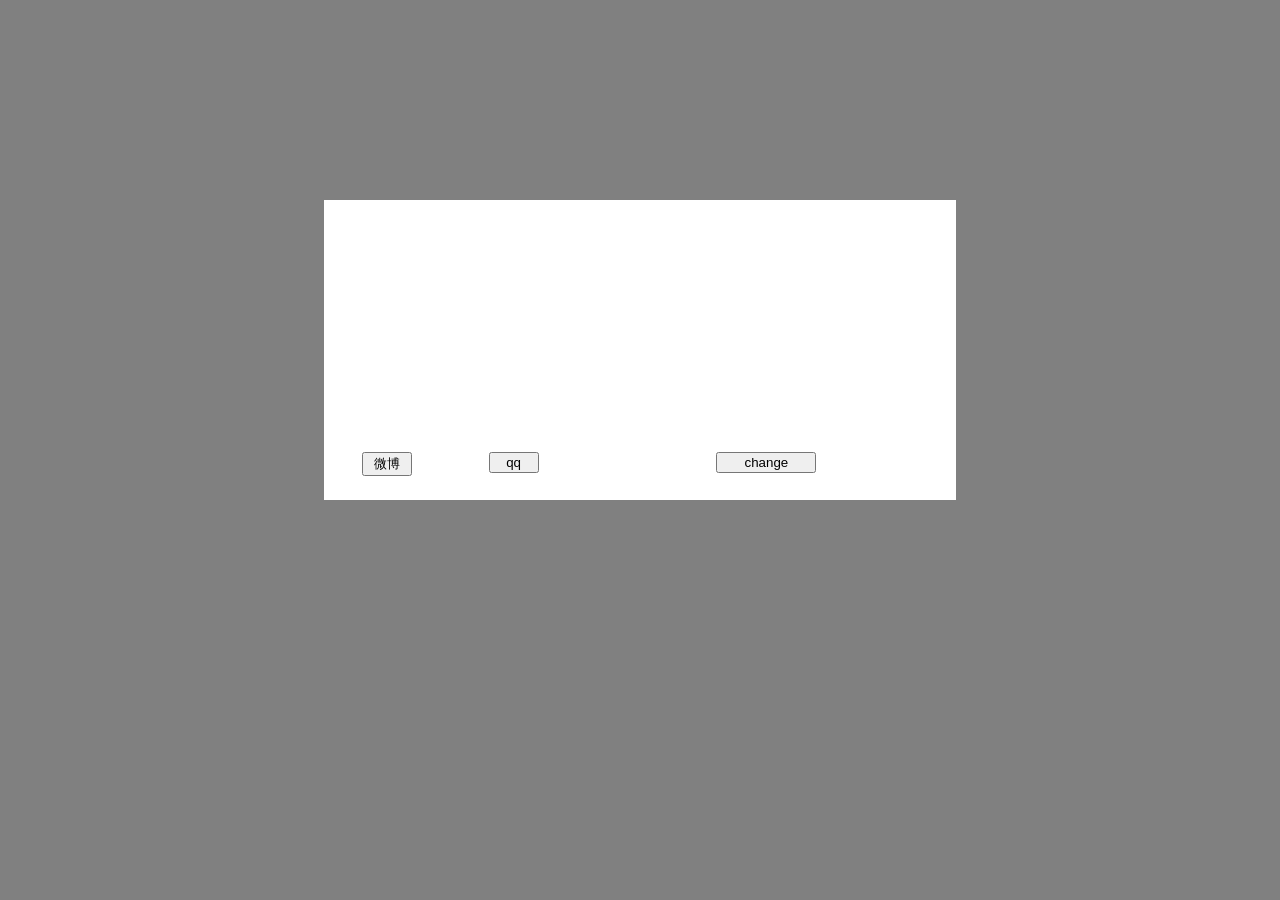
<file: 项目4.html>
<!DOCTYPE html PUBLIC "-//W3C//DTD XHTML 1.0 Transitional//EN" "http://www.w3.org/TR/xhtml1/DTD/xhtml1-transitional.dtd">
<html xmlns="http://www.w3.org/1999/xhtml">
<head>
<meta http-equiv="Content-Type" content="text/html; charset=utf-8" />
 <link rel="icon" href="images/201610181739277776.jpg" type="image/x-icon"/>
 <link rel="stylesheet" type="text/css" href="css/font-awesome.min.css">
 <link rel="stylesheet" type="text/css" href="css/animate.css">
<script src="js/jquery-2.1.4.min.js" type="text/javascript"></script>
<script type="text/javascript" src="js/jquery.hovertree.js"></script>
<script  src="js/jquery.color.js" type="text/javascript"></script>
</head>  
<body class="body">  
<style>
.body{
	background-color:gray;}
	#quote{		
		width:50%;
		height:300px;
		margin-top:200px;
		margin-left:auto;
		margin-right:auto;		
		background-color:white;
		font-size:20px;
		color:gray;		
		}
		h5{
			font-size:25px;}
			  .weibo:hover, .qq:hover, .change:hover{  
            opacity: 0.5;  
        }  
</style>
<script>
$(document).ready(function(){  
 var quote, author;   
var getQuote = function(){
        $.getJSON("https://sslapi.hitokoto.cn/?encode=json",function(json){
                quote= json["hitokoto"];   //获取格言内容
            author = json["from"];            //获取格言作者


            $("#text1").html(quote);
            $("#text2").html("——"+author);
        });
    }
	 getQuote();  
 function colors(){  
    return Math.floor(Math.random() * 255);  
 }  
 $('.change').on('click',   
 function(event) {   
  event.preventDefault();   
  getQuote();   
  var r=colors();  
  var g=colors();  
  var b=colors();  
  
  $(".body").animate({  
   backgroundColor:"rgb(" + r + "," + g + "," + b + ")"  
    }, 1000);  

  $(".btn").animate({  
    backgroundColor:"rgb(" + r + "," + g + "," + b + ")"  
  },1000);  
  $("#text1").animate({  
    color:"rgb(" + r + "," + g + "," + b + ")"  
  },1000);  
  $("#text2").animate({  
    color:"rgb(" + r + "," + g + "," + b + ")"  
  },1000);  
 }); 
 $('.qq').on('click',   
 function(event) {   
  event.preventDefault();   
  window.open('http://sns.qzone.qq.com/cgi-bin/qzshare/cgi_qzshare_onekey?url=http://www.baidu.com');   
 });   
   
 $('.weibo').on('click',   
 function(event) {   
  event.preventDefault();   
  window.open('http://v.t.sina.com.cn/share/share.php?title=' + encodeURIComponent(quote + ' by ' + author));   
 });
});
</script>
<div id="quote" align="center"> 
<div style="height:50%"> 
  <p id="text1"><p>
  </div> 
 <div style="height:20%">  
 <h5 id="text2"></h5>
 </div> 
 <div style=" height:30%">
 <div class="text" style="width:20%; float:left;">
 <button class="btn weibo"  style="width:50px; color:black;">微博 </button></div> 
 <div class="text" style="width:20%; float:left;">
 <button class="btn qq"  style="width:50px; color:black;"> qq</button></div>
  <div style="width:60%; float:left;" class="text">
  <button class="btn change" style="width:100px; color:black;">change</button> </div>
 </div> 
</div>  
</body>  
</html>
</file>
<file: css/nprogress.css>
@charset "utf-8";#nprogress{pointer-events:none;}#nprogress .bar{background:#3399CC;position:fixed;z-index:1000;top:0;left:0;width:100%;height:2px;}#nprogress .peg{display:block;position:absolute;right:0px;width:100px;height:100%;box-shadow:0 0 10px #29d,0 0 5px #29d;opacity:1.0;-webkit-transform:rotate(3deg) translate(0px,-4px);-ms-transform:rotate(3deg) translate(0px,-4px);transform:rotate(3deg) translate(0px,-4px);}.nprogress-custom-parent{overflow:hidden;position:relative;}.nprogress-custom-parent #nprogress .spinner,.nprogress-custom-parent #nprogress .bar{position:absolute;}@-webkit-keyframes nprogress-spinner{0%{-webkit-transform:rotate(0deg);}100%{-webkit-transform:rotate(360deg);}}@keyframes nprogress-spinner{0%{transform:rotate(0deg);}100%{transform:rotate(360deg);}}@media (min-width:1280px){#nprogress .spinner{display:block;position:fixed;z-index:10000;top:18px;right:15px;}#nprogress .spinner-icon{width:22px;height:22px;box-sizing:border-box;border:solid 2px transparent;border-top-color:#3399CC;border-left-color:#4CC3FF;border-radius:50%;-webkit-animation:nprogress-spinner 400ms linear infinite;animation:nprogress-spinner 400ms linear infinite;}}
</file>
<file: css/style.css>
@charset "utf-8";body,div,dl,dt,dd,ul,ol,li,h1,h2,h3,h4,h5,h6,pre,code,form,button,input,fieldset,legend,input,textarea,p,blockquote,th,td,article,aside,details,figcaption,figure,#footer,#header,hgroup,menu,nav,section{margin:0;padding:0;}body,dl,dt,dd,ul,ol,li,h1,h2,h3,h4,h5,h6,form,button,input,textarea,p,span,th,td,article,aside,nav,section,img,a{outline:none;transition:all 0.30s ease-in-out;-webkit-transition:all 0.30s ease-in-out;-moz-transition:all 0.30s ease-in-out;-o-transition:all 0.30s ease-in-out;-ms-transition:all 0.30s ease-in-out;}article,aside,details,figcaption,figure,footer,header,hgroup,main,nav,section,summary{display:block;}html,body{color:#444;background-color:#f6f6f6;overflow-x:hidden;}html::-webkit-scrollbar{width:6px;height:6px;background:#CCC;}html::-webkit-scrollbar-button{display:none;}html::-webkit-scrollbar-track-piece{display:none;}html::-webkit-scrollbar-thumb{background:#999;}html::-webkit-scrollbar-thumb:hover{background:#3399CC;}a{cursor:pointer;text-decoration:none;}a:hover{text-decoration:none;}li{display:list-item;list-style:none;text-align:-webkit-match-parent;}li.active{background:#FFF;opacity:.9;filter:alpha(opacity=90);}button.close:hover span{-moz-transition:all 0.8s ease-in-out;-webkit-transition:all 0.8s ease-in-out;-o-transition:all 0.8s ease-in-out;-ms-transition:all 0.8s ease-in-out;transition:all 0.8s ease-in-out;-moz-transform:rotate(360deg);-webkit-transform:rotate(360deg);-o-transform:rotate(360deg);-ms-transform:rotate(360deg);transform:rotate(360deg);}.btn-default{border-color:#DDD;color:#666;}.btn-default:hover,.btn-default:focus,.btn-default:active,.btn-default.active,.open > .dropdown-toggle.btn-default{border-color:#BBB;color:#444;}.btn-primary{background-color:#3399CC;border-color:#3399CC;}.btn-primary:hover,.btn-primary:focus,.btn-primary:active,.btn-primary.active,.open > .dropdown-toggle.btn-primary{background-color:#3399CC;border-color:#3399CC;opacity:0.85;filter:alpha(opacity=85);}.btn-danger{background-color:#FF5E52;border-color:#FF5E52;}.btn-danger:hover,.btn-danger:focus,.btn-danger:active,.btn-danger.active,.open > .dropdown-toggle.btn-danger{background-color:#EF4639;border-color:#EF4639;}button.disabled{cursor:no-drop;}body,input,button,textarea,select{font-family:"Microsoft YaHei","微软雅黑","Lantinghei SC","Open Sans",Arial,"Hiragino Sans GB","STHeiti","WenQuanYi Micro Hei",SimSun,sans-serif;}.title,.pagetitle{margin-bottom:10px;overflow:hidden;}.title h3,.pagetitle h1,.pagetitle h2{font-size:20px;margin:0;float:left;cursor:pointer;}.title h3:hover{color:#F73B3B;}.title .more{float:right;position:relative;top:5px;}.title .more a{display:inline-block;margin-left:20px;color:#999;}.title .more a:hover{color:#3399CC;-webkit-transform:scale(1.05);transform:scale(1.05);-webkit-transition-timing-function:cubic-bezier(0.47,2.02,0.31,-0.36);transition-timing-function:cubic-bezier(0.47,2.02,0.31,-0.36);}@font-face{font-family:'TaurusNormal';src:url('../fonts/TaurusNormal.woff') format('woff'),url('../fonts/TaurusNormal.ttf') format('truetype'),url('../fonts/TaurusNormal.svg') format('svg');}.user-select{-webkit-user-select:none;-moz-user-select:none;-ms-user-select:none;-khtml-user-select:none;user-select:none;}::selection{background:#444;color:#FFF;}::-moz-selection{background:#444;color:#FFF;}::-webkit-selection{background:#444;color:#FFF;}@media (min-width:768px){.container{width:auto;}}@media (min-width:992px){.container{width:auto;}}@media (min-width:1200px){.container{width:auto;}}.container{position:relative;margin:0 auto;max-width:1200px;padding:0;}@media (max-width:1240px){.container{margin:0 15px;}}.header{}.header-topbar{margin:10px 0px 5px;color:#999;}.header-topbar a{color:#999;}.header-topbar a:hover{color:#3399CC;text-decoration:none;}.header-topbar .topmenu{float:right;}.header-topbar .topmenu li{float:left;}.header-topbar .topmenu a{display:block;color:#999;padding:0 15px;}.header-topbar .topmenu a:hover{color:#3399CC;-webkit-transform:scale(1.05);transform:scale(1.05);-webkit-transition-timing-function:cubic-bezier(0.47,2.02,0.31,-0.36);transition-timing-function:cubic-bezier(0.47,2.02,0.31,-0.36);}.header-topbar-dropdown-menu{min-width:0px;}.header-topbar-dropdown-menu>li{width:100%;padding:3px 0;text-align:center;}.header-topbar-dropdown-menu>li>a:hover{color:#3399CC;background:none;}.navbar{background-color:#fff;width:100%;border:none;border-radius:0;min-height:60px;margin-bottom:20px;padding:0;-moz-box-shadow:0px 0px 2px rgba(0,0,0,.1);-webkit-box-shadow:0px 0px 2px rgba(0,0,0,.1);box-shadow:0px 0px 2px rgba(0,0,0,.1);}.shadow{z-index:1000;-moz-box-shadow:0px 0px 3px rgba(0,0,0,.3);-webkit-box-shadow:0px 0px 3px rgba(0,0,0,.3);box-shadow:0px 0px 3px rgba(0,0,0,.3);}.navbar-nav>li>a{color:#777;padding:0px 15px;line-height:60px;font-size:16px;}.container-fluid>.navbar-collapse,.container-fluid>.navbar-header,.container>.navbar-collapse,.container>.navbar-header{margin-right:0px;margin-left:0px;}.navbar>.container .logo{display:inline-block;vertical-align:middle;-webkit-transform:translateZ(0);transform:translateZ(0);box-shadow:0 0 1px rgba(0,0,0,0);-webkit-backface-visibility:hidden;backface-visibility:hidden;-moz-osx-font-smoothing:grayscale;-webkit-transition-duration:0.5s;transition-duration:0.5s;}.navbar>.container .logo:hover,.navbar>.container .logo:focus,.navbar>.container .logo:active{-webkit-transform:scale(1.1);transform:scale(1.1);-webkit-transition-timing-function:cubic-bezier(0.47,2.02,0.31,-0.36);transition-timing-function:cubic-bezier(0.47,2.02,0.31,-0.36);}.navbar-toggle{position:relative;float:right;padding:9px 10px;margin:12px 0px 0px;background-color:transparent;background-image:none;border:1px solid transparent;border-radius:4px;}.navbar-default .navbar-toggle{border-color:#3399CC;}.navbar-default .navbar-toggle .icon-bar{background-color:#3399CC;}.navbar-default .navbar-toggle:focus,.navbar-default .navbar-toggle:hover{background-color:#EFEFEF;opacity:.8;filter:alpha(opacity=80);}.navbar-default .navbar-nav>li>a:focus,.navbar-default .navbar-nav>li>a:hover{color:#3399CC;background-color:transparent;}.navbar-default .navbar-nav>.active>a,.navbar-default .navbar-nav>.active>a:focus,.navbar-default .navbar-nav>.active>a:hover{color:#3399CC;background:none;}.navbar-nav li a:after{content:'';width:5px;height:100px;background-color:#3399CC;-webkit-border-radius:50%;-moz-border-radius:50%;border-radius:50%;-webkit-transform:rotate(45deg) translate(0%,0%);-moz-transform:rotate(45deg) translate(0%,0%);-ms-transform:rotate(45deg) translate(0%,0%);-o-transform:rotate(45deg) translate(0%,0%);transform:rotate(45deg) translate(0%,0%);-webkit-transform-origin:100% 50%;-moz-transform-origin:100% 50%;-ms-transform-origin:100% 50%;-o-transform-origin:100% 50%;transform-origin:100% 50%;position:absolute;top:50px;left:35px;margin-left:50px;margin-top:-110px;opacity:0;-webkit-opacity:0;-moz-opacity:0;}@-moz-keyframes comets{0%{width:0;opacity:0;-webkit-opacity:0;-moz-opacity:0;-webkit-transform:rotate(45deg) translate(-20%,-100%);-moz-transform:rotate(45deg) translate(-20%,-100%);-ms-transform:rotate(45deg) translate(-20%,-100%);-o-transform:rotate(45deg) translate(-20%,-100%);transform:rotate(45deg) translate(-20%,-100%);}50%{width:2px;opacity:1;-webkit-opacity:1;-moz-opacity:1;}100%{width:0%;opacity:0;-webkit-opacity:0;-moz-opacity:0;-webkit-transform:rotate(45deg) translate(20%,100%);-moz-transform:rotate(45deg) translate(20%,100%);-ms-transform:rotate(45deg) translate(20%,100%);-o-transform:rotate(45deg) translate(20%,100%);transform:rotate(45deg) translate(20%,100%);}}@-webkit-keyframes comets{0%{width:0;opacity:0;-webkit-opacity:0;-moz-opacity:0;-webkit-transform:rotate(45deg) translate(-20%,-100%);-moz-transform:rotate(45deg) translate(-20%,-100%);-ms-transform:rotate(45deg) translate(-20%,-100%);-o-transform:rotate(45deg) translate(-20%,-100%);transform:rotate(45deg) translate(-20%,-100%);}50%{width:2px;opacity:1;-webkit-opacity:1;-moz-opacity:1;}100%{width:0%;opacity:0;-webkit-opacity:0;-moz-opacity:0;-webkit-transform:rotate(45deg) translate(20%,100%);-moz-transform:rotate(45deg) translate(20%,100%);-ms-transform:rotate(45deg) translate(20%,100%);-o-transform:rotate(45deg) translate(20%,100%);transform:rotate(45deg) translate(20%,100%);}}@keyframes comets{0%{width:0;opacity:0;-webkit-opacity:0;-moz-opacity:0;-webkit-transform:rotate(45deg) translate(-20%,-100%);-moz-transform:rotate(45deg) translate(-20%,-100%);-ms-transform:rotate(45deg) translate(-20%,-100%);-o-transform:rotate(45deg) translate(-20%,-100%);transform:rotate(45deg) translate(-20%,-100%);}50%{width:2px;opacity:1;-webkit-opacity:1;-moz-opacity:1;}100%{width:0%;opacity:0;-webkit-opacity:0;-moz-opacity:0;-webkit-transform:rotate(45deg) translate(20%,100%);-moz-transform:rotate(45deg) translate(20%,100%);-ms-transform:rotate(45deg) translate(20%,100%);-o-transform:rotate(45deg) translate(20%,100%);transform:rotate(45deg) translate(20%,100%);}}@media (max-width:800px){.hidden-index{display:none !important;}}@media (max-width:768px){.navbar-nav{overflow:hidden;}}.content-wrap{width:100%;float:left;min-height:1000px;}.content{position:relative;min-height:500px;margin-right:380px;margin-bottom:15px;}@media (max-width:1000px){.content{margin-right:0;}.sidebar{display:none;}}.carousel-indicators{bottom:6px;}.carousel{margin-bottom:15px;z-index:1;}.carousel-inner{width:100%;max-height:200px;}.carousel-inner .item a{display:block;text-align:center;}.carousel-inner .item img{margin:0 auto;border-radius:4px;}.carousel-control.left,.carousel-control.right{background:none;}.carousel-control{width:40px;height:80px;top:50%;margin-top:-40px;}.carousel-control:hover{background-color:#000;opacity:.5;filter:alpha(opacity=50);color:#fff;}.jumbotron{display:none;padding:15px;}.jumbotron h1{margin-bottom:15px;}.jumbotron p{text-indent:2em;}@media (max-width:600px){.carousel{display:none;}.jumbotron{display:block;}}@media (max-width:480px){.jumbotron{display:none;}}.excerpt-minic{border:1px solid #eaeaea;padding:20px;overflow:hidden;background-color:#fff;margin-bottom:15px;border-radius:4px;}.excerpt-minic h2{font-size:22px;line-height:24px;margin-top:0;font-weight:bold;margin:0 0 15px;}.excerpt-minic h2 a{color:#555;}.excerpt-minic h2 a:hover{color:#3399CC;}.excerpt-minic .note{color:#666;margin-bottom:0;text-indent:28px;cursor:default;}.excerpt-minic-index h2{font-size:18px;}.excerpt-minic-index .meta{border-bottom:none;padding-bottom:0;}.excerpt-minic-index .red{margin-left:-8px;color:#F73B3B;}.excerpt-minic-index span.red:hover{cursor:pointer;color:#F46D6D;}.excerpt{clear:both;border:1px solid #EAEAEA;padding:20px 20px 20px 255px;overflow:hidden;background-color:#fff;margin-bottom:-1px;}.excerpt:hover{background-color:#FBFDFF;border-color:#42B5EF;position:relative;z-index:20;}.excerpt-1{border-radius:4px 4px 0 0;}.excerpt .focus{float:left;margin-left:-235px;width:220px;}.excerpt .thumb{border-radius:5px;width:220px;height:150px;overflow:hidden;}.excerpt img{display:inline;}.excerpt .focus:hover{-webkit-transform:scale(1.05);transform:scale(1.05);-webkit-transition-timing-function:cubic-bezier(0.47,2.02,0.31,-0.36);transition-timing-function:cubic-bezier(0.47,2.02,0.31,-0.36);}.excerpt header{margin-bottom:10px;}.excerpt .cat{color:#FFF;background-color:#3399CC;padding:3px 6px;font-size:12px;display:inline-block;position:relative;top:-2px;margin-right:6px;}.excerpt .cat:hover{opacity:.8;}.excerpt .cat i{position:absolute;top:50%;margin-top:-4px;right:-4px;display:inline-block;width:0;height:0;vertical-align:middle;border-left:4px solid #3399CC;border-top:4px solid transparent;border-bottom:4px solid transparent;}.excerpt h2{display:inline;font-size:18px;line-height:24px;margin-top:0;font-weight:bold;}.excerpt h2 a{color:#555;}.excerpt h2 a:hover{color:#3399CC;}.excerpt .meta{color:#999;font-size:12px;margin-bottom:10px;}.excerpt .time,.excerpt .comment,.excerpt .views{cursor:pointer;margin-right:20px;}.comment input{margin-bottom:5px;border:2px solid #ccd4d9;}.excerpt .time:hover,.excerpt .comment:hover,.excerpt .views:hover{color:#3399CC;}@media (max-width:680px){.excerpt .comment{display:none;}}.excerpt .meta a{color:#999;}.excerpt .note{font-size:12px;color:#999;word-wrap:break-word;line-height:20px;cursor:default;}.pagination{margin:0;padding:20px;text-align:center;font-size:12px;display:block;}.pagination ul{display:inline-block;*display:inline;*zoom:1;margin-left:0;margin-bottom:0;padding:0}.pagination ul > li{display:inline;}.pagination ul > li > a,.pagination ul > li > span{margin:0 2px;float:left;padding:5px 12px;background-color:#DDD;color:#666;border-radius:2px;opacity:.88;filter:alpha(opacity=88);}.pagination ul > li > a:hover,.pagination ul > li > a:focus{opacity:1;}.pagination ul > .active > a,.pagination ul > .active > span{background-color:#45B6F7;color:#FFF;}.pagination ul > .active > a,.pagination ul > .active > span{cursor:default;}.pagination ul > li > span,.pagination ul > .disabled > span,.pagination ul > .disabled > a,.pagination ul > .disabled > a:hover,.pagination ul > .disabled > a:focus{color:#999999;background-color:transparent;cursor:default;}.pagination-loading{text-align:center;padding:15px 0;}.ias_trigger{margin:15px 0 0;}.ias_trigger a{display:block;background-color:#E6E6E6;line-height:32px;text-align:center;color:#999;}.ias_trigger a:hover{display:block;background-color:#DDD;color:#666;}.single .content{padding:0 20px;background-color:#fff;border:1px solid #EAEAEA;border-radius:4px;}.article-header{margin-bottom:20px;padding:25px 0;border-bottom:1px solid #EEE;text-align:center;}.article-title{margin-top:0;font-size:26px;line-height:36px;}.article-title a,.article-title a:hover{color:#555;}.article-meta{margin-top:10px;font-size:12px;color:#999;}.article-meta .item{margin-right:20px;cursor:pointer;}.article-meta .item a{color:#666;}.article-meta .item a:hover{color:#3399CC;}@media (max-width:1080px){.article-meta .article-meta-comment{display:none;}}@media (max-width:1000px){.article-meta .article-meta-comment{display:inline-block;}}@media (max-width:720px){.article-meta .article-meta-comment{display:none;}.article-meta .article-meta-source{display:none;}}@media (max-width:420px){.article-meta .article-meta-category{display:none;}}.article-content{font-size:15px;line-height:25px;word-wrap:break-word;cursor:default;}.article-content img{margin:5px auto;display:block;max-width:100%;height:auto;}.article-content img:hover{cursor:pointer;border-radius:5px;-moz-box-shadow:0px 0px 6px rgba(51,153,204,.6);-webkit-box-shadow:0px 0px 6px rgba(51,153,204,.6);box-shadow:0px 0px 6px rgba(51,153,204,.6);-webkit-transform:scale(1.02);transform:scale(1.02);-webkit-transition-timing-function:cubic-bezier(0.47,2.02,0.31,-0.36);transition-timing-function:cubic-bezier(0.47,2.02,0.31,-0.36);}.article-content p{text-indent:30px;margin-bottom:18px;word-wrap:break-word;}.article-content pre{-webkit-user-select:text;-moz-user-select:text;-ms-user-select:text;-khtml-user-select:text;user-select:text;margin-bottom:18px;margin-left:30px;}.article-copyright{background-color:#EEE;padding-right:30px;font-size:12px;padding:3px 0;border-radius:3px;color:#aaa;text-align:center;cursor:default;}.article-content .article-copyright a,.article-copyright a:hover{color:#AAA;text-decoration:none;}.article-content .article-copyright:hover{background:#3399CC;color:#FFF;}.article-content .article-copyright:hover a{color:#FFF;}.article-tags{margin:30px 0;text-align:center;cursor:default;}.article-tags a{display:inline-block;padding:4px 7px 3px;margin:0 4px 4px 0;color:#FFF;font-size:12px;background-color:#3399CC;opacity:0.85;filter:alpha(opacity=85);}.article-tags a:hover{opacity:1;filter:alpha(opacity=100);-webkit-transform:scale(1.05);transform:scale(1.05);-webkit-transition-timing-function:cubic-bezier(0.47,2.02,0.31,-0.36);transition-timing-function:cubic-bezier(0.47,2.02,0.31,-0.36);}.single .title{border-bottom:1px solid #EAEAEA;padding-bottom:10px;}.relates ul{margin-left:18px;color:#BBB;margin-bottom:30px;}.relates li{margin-top:12px;list-style:disc;}.relates a{color:#777;}.relates a:hover{color:#3399CC;text-decoration:underline;}#comment{margin-bottom:15px;font-size:16px;}#respond,#postcomments{position:relative;}#respond{padding-bottom:25px;}.comment-signarea{background-color:#F6F6F6;border-radius:7px;padding:30px 20px;text-align:center;margin-bottom:20px;}.comment-signarea h3{margin:0;padding:0;margin-bottom:15px;font-weight:normal;font-size:18px;cursor:pointer;}#respond .comment{position:relative;}.comment-title{font-size:12px;color:#999;float:left;margin-left:-46px;width:36px;text-align:center;}.comment-title .avatar{height:36px;width:36px;border-radius:50%;margin-bottom:5px;}.comment-title img:hover{cursor:pointer;-moz-transition:all 0.8s ease-in-out;-webkit-transition:all 0.8s ease-in-out;-o-transition:all 0.8s ease-in-out;-ms-transition:all 0.8s ease-in-out;transition:all 0.8s ease-in-out;-moz-transform:rotate(360deg);-webkit-transform:rotate(360deg);-o-transform:rotate(360deg);-ms-transform:rotate(360deg);transform:rotate(360deg);}.comment-box{border:2px solid #CCD4D9;border-radius:2px;padding:4px 4px 0px;background-color:#FFF;position:relative;z-index:10;}#comment-textarea{width:100%;resize:none;overflow-x:hidden;overflow-y:auto;border:none;line-height:22px;font-size:14px;outline:0;color:#666;height:68px;}#comment-textarea::-webkit-scrollbar{width:3px;height:3px;background:#CCC;border-radius:5px;}#comment-textarea::-webkit-scrollbar-button{display:none;}#comment-textarea::-webkit-scrollbar-track-piece{display:none;}#comment-textarea::-webkit-scrollbar-thumb{background:#999;border-radius:5px;}#comment-textarea::-webkit-scrollbar-thumb:hover{background:#3399CC;}.comment-ctrl{background-color:#FBFBFB;height:36px;margin-left:-4px;border-top:solid 1px #F2F2F2;z-index:5;}.comment-box span.emotion{color:#666;position:absolute;left:-2px;bottom:-2px;height:38px;line-height:38px;padding:0 10px;cursor:pointer;}.comment-box span.emotion:hover{color:#3399CC;-webkit-transform:scale(1.1);transform:scale(1.1);-webkit-transition-timing-function:cubic-bezier(0.47,2.02,0.31,-0.36);transition-timing-function:cubic-bezier(0.47,2.02,0.31,-0.36);}.qqFace{margin-top:4px;background:#FFF;padding:2px;border-radius:5px;-moz-box-shadow:0px 0px 6px rgba(51,153,204,.3);-webkit-box-shadow:0px 0px 6px rgba(51,153,204,.3);box-shadow:0px 0px 6px rgba(51,153,204,.3);}.qqFace table td{padding:0px;}.qqFace table td img{cursor:pointer;}.qqFace table td img:hover{-webkit-transform:scale(1.05);transform:scale(1.05);-webkit-transition-timing-function:cubic-bezier(0.47,2.02,0.31,-0.36);transition-timing-function:cubic-bezier(0.47,2.02,0.31,-0.36);-moz-box-shadow:0px 0px 5px rgba(51,153,204,.9);-webkit-box-shadow:0px 0px 5px rgba(51,153,204,.9);box-shadow:0px 0px 5px rgba(51,153,204,.9);}#comment-submit{position:absolute;right:-2px;bottom:-2px;background:#3399CC;border:none;border:2px solid;border-color:#3399CC;border-left:none;border-top:none;padding:0px;width:100px;height:38px;color:#FFF;outline:0;border-radius:0 0 2px 0;font-size:16px;z-index:6;}#comment-submit:hover{background:#FBFBFB;border-color:#CCD4D9;color:#3399CC;border-top:solid 1px #F2F2F2;}.comment-prompt{cursor:pointer;display:none;text-align:center;font-size:14px;line-height:38px;color:#3399CC;}.comment-prompt:hover{color:#F46D6D;}.comment-success{cursor:pointer;display:none;text-align:center;font-size:14px;line-height:38px;color:#3399CC;}.comment-success:hover{color:#F46D6D;}@media (max-width:480px){.comment-prompt{margin-left:-28px;display:none;font-size:12px;}.comment-success{margin-left:-28px;display:none;font-size:12px;}}#postcomments{padding-bottom:20px;}.commentlist{padding:0;margin:0;list-style:none;margin-bottom:10px;cursor:pointer;}.comment-content{border-bottom:#EEE 1px solid;}.comment-content:hover{opacity:.7;filter:alpha(opacity=70);}.comment-content:hover img{-webkit-transform:scale(1.05);transform:scale(1.05);-webkit-transition-timing-function:cubic-bezier(0.47,2.02,0.31,-0.36);transition-timing-function:cubic-bezier(0.47,2.02,0.31,-0.36);}.comment-content:hover img.avatar{-moz-transition:all 0.8s ease-in-out;-webkit-transition:all 0.8s ease-in-out;-o-transition:all 0.8s ease-in-out;-ms-transition:all 0.8s ease-in-out;transition:all 0.8s ease-in-out;-moz-transform:rotate(360deg);-webkit-transform:rotate(360deg);-o-transform:rotate(360deg);-ms-transform:rotate(360deg);transform:rotate(360deg);}.comment-f{position:absolute;right:0;font-size:16px;color:#ccc;}.comment-avatar{width:36px;height:36px;background-color:#FFF;float:left;display:inline;position:relative;margin-top:19px;}.comment-avatar .avatar{display:block;border-radius:50%;width:36px;height:36px;}.comment-main{margin-left:5px;margin-right:30px;color:#888;line-height:22px;position:relative;font-size:14px;padding:0 0 15px;word-wrap:break-word;max-height:300px;overflow:hidden;}.comment-main p{margin-top:15px;margin-bottom:0;}.comment-main span.time{margin:0 5px;font-size:12px;color:#BBB;}.comment-main span.address{color:#3399CC;margin:0 5px;}.quotes{margin-top:20px;width:100%;text-align:center;font-size:12px;color:#AAA;}.quotes span,.quotes a{padding:5px 10px;margin:0 3px;background:#EEE;border-radius:5px;}.quotes a{color:#666;text-decoration:none;}.quotes a:hover{color:#FFFFFF;background:#3399CC;}.quotes .disabled{cursor:not-allowed;}.quotes .current{background:#3399CC;color:#FFFFCC;cursor:default;}.sidebar{float:left;margin-left:-360px;width:360px;position:relative;}.widget{clear:both;position:relative;margin-bottom:15px;background-color:#fff;border-radius:4px;border:1px solid #eaeaea;overflow:hidden;}.widget h3{font-size:18px;color:#666;border-bottom:1px solid #eaeaea;background-color:#fbfbfb;margin:0;padding:11px 15px 10px;cursor:default;}.widget h3:hover{cursor:pointer;color:#F73B3B;}.widget-tabs{height:200px;}.nav-tabs{background-color:#fbfbfb;line-height:42px;height:42px;border-bottom:1px solid #EAEAEA;}.nav-tabs>li>a{outline:medium none;color:#777;margin-right:0px;border:1px solid transparent;border-radius:0;border-right:1px solid #DDD !important;}.nav-tabs>li.active>a,.nav-tabs>li.active>a:focus,.nav-tabs>li.active>a:hover{color:#3399CC !important;}.widget-tabs .tab-content{padding:15px;}.widget-tabs .tab-content li{margin-bottom:12px;overflow:hidden;text-overflow:ellipsis;white-space:nowrap;font-size:12px;}.widget-tabs .tab-content li time{float:right;color:#BBB;margin-left:10px;}.widget-tabs .tab-content li a{max-width:280px;display:block;white-space:nowrap;overflow:hidden;text-overflow:ellipsis;color:#999;}.widget-tabs .tab-content li a:hover{color:#3399CC;}.widget-tabs .tab-content .centre h4{text-align:center;font-size:20px;line-height:20px;margin:25px 0;}.widget-tabs .tab-content .centre p{text-align:center;}.widget-tabs .tab-content .contact h2{text-align:center;font-size:20px;line-height:40px;margin:20px 0;font-family:'TaurusNormal';}.widget-tabs .tab-content .contact a{color:#444;}.widget-tabs .tab-content .contact a:hover{color:#3399CC;}.form-control{padding:5px 5px 5px 10px;border-radius:0px;box-shadow:none;-webkit-box-shadow:none;-moz-box-shadow:none;}.form-control:focus{border:#3399CC solid 1px;box-shadow:none;-webkit-box-shadow:none;-moz-box-shadow:none;}.btn-search{border-radius:0px;background:#3399CC;color:#FFF;border:#3399CC solid 1px;}.btn-search:hover{background:#FFF;color:#3399CC;border:#3399CC solid 1px;}.widget-sentence-content{padding:15px;cursor:pointer;}.widget-sentence-link{padding:15px;cursor:pointer;}.widget-sentence-content h4{color:#3399CC;font-size:20px;margin:0px 0px 10px;}.widget-sentence-content h4:hover{color:#31B2F3;}.widget-sentence-content p{font-size:12px;color:#AAA;}.widget_hot li a{padding:10px 15px 10px 150px;color:#888;border-bottom:solid 1px #eee;overflow:hidden;position:relative;display:block;font-size:14px;}.widget_hot li a:hover{background-color:#FBFDFF;-webkit-transform:scale(1.05);transform:scale(1.05);-webkit-transition-timing-function:cubic-bezier(0.47,2.02,0.31,-0.36);transition-timing-function:cubic-bezier(0.47,2.02,0.31,-0.36);}.widget_hot .thumbnail{float:left;margin-left:-135px;border:none;margin-bottom:0;}.widget_hot .thumbnail img{width:122px;height:86px;}.widget_hot .text{display:block;}.widget_hot li a:hover .text{color:#3399CC;}.widget_hot .muted{margin-right:15px;font-size:12px;color:#BBB;}.footer{clear:both;padding:24px 15px;font-size:12px;line-height:12px;text-align:center;text-transform:uppercase;color:#999;background-color:#FFF;-moz-box-shadow:0px 0px 2px 0px rgba(0,0,0,.1);-webkit-box-shadow:0px 0px 2px 0px rgba(0,0,0,.1);box-shadow:0px 0px 2px 0px rgba(0,0,0,.1);}.footer a{color:#999;}.footer a:hover{color:#3399CC;}@media (max-width:380px){.sitemap{display:none;}}.gotop{cursor:pointer;position:fixed;right:25px;bottom:25px;z-index:99999;display:block;width:50px;height:50px;background:url(../images/backtop.png) no-repeat 0 0;opacity:0.5;filter:alpha(opacity=50);}.gotop:hover{background:url(../images/backtop.png) no-repeat 0 -52px;}.tooltip-inner{max-width:200px;padding:3px 8px;color:#FFF;text-align:center;background-color:#3399CC;border-radius:4px;}.tooltip.top .tooltip-arrow{bottom:0;left:50%;margin-left:-5px;border-width:5px 5px 0;border-top-color:#3399CC;}.tooltip.top-left .tooltip-arrow{right:5px;bottom:0;margin-bottom:-5px;border-width:5px 5px 0;border-top-color:#3399CC;}.tooltip.top-right .tooltip-arrow{bottom:0;left:5px;margin-bottom:-5px;border-width:5px 5px 0;border-top-color:#3399CC;}.tooltip.right .tooltip-arrow{top:50%;left:0;margin-top:-5px;border-width:5px 5px 5px 0;border-right-color:#3399CC;}.tooltip.left .tooltip-arrow{top:50%;right:0;margin-top:-5px;border-width:5px 0 5px 5px;border-left-color:#3399CC;}.tooltip.bottom .tooltip-arrow{top:0;left:50%;margin-left:-5px;border-width:0 5px 5px;border-bottom-color:#3399CC;}.tooltip.bottom-left .tooltip-arrow{top:0;right:5px;margin-top:-5px;border-width:0 5px 5px;border-bottom-color:#3399CC;}.tooltip.bottom-right .tooltip-arrow{top:0;left:5px;margin-top:-5px;border-width:0 5px 5px;border-bottom-color:#3399CC;}@media (max-width:700px){.excerpt .note{height:60px;overflow:hidden}}@media (max-width:640px){.article-header{text-align:left;padding:15px 0;}.article-title{font-size:18px;font-weight:bold;margin-bottom:5px;line-height:22px;}.article-meta .item{margin-right:10px;}.asb-post{margin-bottom:15px;}.article-content img{border-radius:5px;}.post-copyright{display:none;}.action-share{text-align:left;}.article-tags{text-align:left;}.rollbar{right:-120px;}.article-content{font-size:15px;line-height:24px;}.article-content p,.article-content h2,.article-content h3,.article-content h4{margin-bottom:15px;}.article-content h2{font-size:16px;font-weight:bold;margin:15px -10px 15px -10px;line-height:18px;padding-left:10px;border-left:none}.article-content ul,.article-content ol{margin-left:20px;}.content{min-height:200px;}.pagetitle h1{font-size:16px;font-weight:bold;}.excerpt{padding:10px 10px 10px 180px;}.excerpt .focus{width:160px;margin-left:-170px;}.excerpt .thumb{width:160px;height:109px;}.excerpt .note{height:40px;overflow:hidden}.excerpt .cat{display:none;}.excerpt h2,.excerpt-minic h2{font-size:16px;line-height:18px;}.excerpt-minic{padding:10px;}.excerpt-minic-index h2{font-size:16px;margin-bottom:5px;}.excerpt-minic .note{font-size:12px;text-indent:24px;}.pageheader,.page-template-pagesnavs-php .pageheader{margin-top:-11px;}.pageheader h1{font-weight:bold;font-size:18px;}.pageheader .note{font-size:12px;}.container-page{padding-left:110px;}.container-page .content{padding:15px;}.container-page .content::after{display:none;}.pageside{width:100px;}.pagemenu{margin-bottom:5px;}.pagemenu li a{padding:7px 10px;font-size:14px;font-weight:bold;}.branding{padding:30px 15px;}.branding h1,.branding h2{font-size:20px;margin-bottom:10px;}.btn-lg{font-size:14px;padding:6px 15px;}.pagetitle h1,.pagetitle h2,.pagetitle h3{font-size:16px;font-weight:bold;}.title h3{font-size:16px;}.title .more{display:none;}.archives-list span{display:none;}.archives h3{font-size:16px;font-weight:bold;}}@media (max-width:480px){.container{margin:0 10px;}.single section.container{margin:0;}.single .content{border:none;padding:0 15px;border-radius:0}.article-header{margin-bottom:10px;}.carousel-indicators{bottom:2px;}.carousel-indicators li,.carousel-indicators li.active{width:7px;height:7px;margin:0 1px;}.cat-first{padding:10px 10px 10px 170px;}.cat-first .thumbnail{margin-left:-160px;width:150px;}.cat-first .note{display:none;}.cat-first .meta .comment{display:none;}.cat-first h2,.excerpt-minic h2{font-size:16px;line-height:20px;}.cat-posts li{width:50%;}.cat-posts li a{padding:10px;}.cat-posts li:nth-child(1){border-radius:0}.cat-posts li:nth-child(1),.cat-posts li:nth-child(2){border-bottom:none;}.cat-posts li:nth-child(3){border-left:1px solid #eaeaea;border-radius:0 0 0 4px;}.tag-clouds a{width:49%}.plinks ul li{width:50%;}.page-template-pagesresetpassword-php section.container{margin:0;}.page-template-pagesresetpassword-php .content{border:none;padding:0 15px;border-radius:0}.page-template-pagesresetpassword-php{padding-top:44px;}.page .content.resetpass{padding:15px;}.resetpasssteps{margin:-14px -15px 15px -15px;}.resetpasssteps li{font-size:12px;line-height:28px;}.resetpass form{width:100%;}.resetpass h3{font-size:16px;}.sign .container{width:80%}.sign .close-link{right:0;left:auto;}.sign form{padding:0 20px;}.sign h3{padding:25px 20px;margin:0 -20px 20px;}.sign h3 small{margin-right:80px;}.pagination ul > li{display:none}.pagination ul > li.prev-page,.pagination ul > li.next-page{display:inline}.pagination ul > li.next-page a{background-color:#45B6F7;color:#fff;}.input-lg{height:34px;border-radius:4px;font-size:14px;padding:10px;}.excerpt{padding:10px 10px 10px 120px;}.excerpt .focus{width:100px;margin-left:-110px;}.excerpt .thumb{width:100px;height:68px;}.excerpt .note{display:none;}.excerpt .views{display:none;}.excerpt .omment{display:none;}.excerpt h2{overflow:hidden;display:block;position:relative;}.excerpt h2:before{content:"";float:left;width:5px;}.excerpt h2,.excerpt h2:before{height:36px;}.excerpt h2 > *:first-child{float:right;width:100%;margin-left:-5px;}.excerpt h2:after{content:"\02026";box-sizing:content-box;-webkit-box-sizing:content-box;-moz-box-sizing:content-box;float:right;position:relative;top:-18px;left:100%;width:3em;margin-left:-3em;padding-right:5px;text-align:right;background:-webkit-gradient(linear,left top,right top,from(rgba(255,255,255,0)),to(white),color-stop(50%,white));background:-moz-linear-gradient(to right,rgba(255,255,255,0),white 50%,white);background:-o-linear-gradient(to right,rgba(255,255,255,0),white 50%,white);background:-ms-linear-gradient(to right,rgba(255,255,255,0),white 50%,white);background:linear-gradient(to right,rgba(255,255,255,0),white 50%,white);}}@media (max-width:360px){.single .content{padding:5px 15px;}.cat-ebox li{width:100%;border-right:none;}.cat-ebox li:first-child{border-bottom:2px solid #eaeaea;}.cat-posts li a{height:170px;}.article-header{padding:10px 0;text-align:left;}.article-meta .item:nth-child(2){display:none;}.article-title{font-size:16px;}.excerpt h2{font-size:14px;line-height:18px;}.excerpt .comment{display:none}.excerpt .comment{margin-right:0;}.btn-lg{padding:8px 20px;font-size:14px;}#comment-form{padding-left:0;}#respond .comment{padding-left:0;}.comment-title{width:auto;float:none;margin-left:0;overflow:hidden;margin-bottom:10px;}.comment-avatar{width:30px;height:30px;float:left;margin-right:5px;}.comment-avatar .avatar{width:30px;height:30px;border-radius:50%;}.comment-comterinfo{width:100%;}.comment-comterinfo .text-muted{display:none;}.comment-comterinfo input{width:100%;margin-right:0;box-shadow:none;}.comment-reply-link,.comt-info{position:relative;top:0;display:inline-block;margin-left:10px;}.comment-main{margin-right:0;margin-left:0px;}.comment-f{display:none;}.commentlist > .comment .children{margin-left:0;}.commentlist > .comment.depth-1 > .children{margin-left:46px;}.comt-author{display:inline-block;}.branding{padding:30px 10px;}.branding h1,.branding h2{font-size:16px;font-weight:bold;margin-bottom:10px;}.branding p{font-weight:normal}.tag-clouds a{width:99%}.plinks ul li{width:100%;}}#rightClickMenu{display:none;position:fixed;z-index:99999;}#rightClickMenu>ul>li{cursor:pointer;}#rightClickMenu>ul>li>span{width:65px;display:inline-block;}#rightClickMenu>ul>li.rightClickMenuActive{color:#3399CC;}#rightClickMenu>ul>li.disabled{cursor:no-drop;color:#666;}.container-page{padding-left:215px;}.pageside{position:absolute;top:0;left:0;width:200px;}.pagemenu{list-style:none;margin:0 0 15px;padding:0;border:1px solid #EAEAEA;background-color:#FFF;border-radius:4px;overflow:hidden;}.pagemenu li a{display:block;padding:12px 20px;font-size:16px;color:#999;border-bottom:1px solid #EEE;background-color:#FFF;}.pagemenu li a:hover{color:#3399CC;}.container-page .content{margin-right:0;padding:20px;border:1px solid #EAEAEA;background-color:#FFF;border-radius:4px;}.container-page .article-title{cursor:pointer;}.container-page .article-title:hover{color:#F73B3B;}.plinks{overflow:hidden;}.plinks{clear:both;overflow:hidden;}.plinks li{float:left;}.plinks li a{display:block;padding:0 10px;height:38px;line-height:38px;overflow:hidden;border:1px solid #EAEAEA;margin:10px 10px 3px 8px;color:#555;}@media (max-width:1100px){.plinks li{width:25%;}}@media (max-width:950px){.plinks li{width:33.333334%;}}@media (max-width:768px){.container-page{padding-left:0px;}.pageside{display:none;}}@media (max-width:480px){.plinks li{width:50%;}}@media (max-width:360px){.plinks li{width:100%;}}.plinks li a:hover{border-color:#3399CC;color:#3399CC;-webkit-transform:scale(1.05);transform:scale(1.05);-webkit-transition-timing-function:cubic-bezier(0.47,2.02,0.31,-0.36);transition-timing-function:cubic-bezier(0.47,2.02,0.31,-0.36);}.plinks li img{float:left;width:16px;height:16px;margin-right:8px;margin-top:10px;}.ptags li a{background:#EEE;}.ptags li span{background-color:#999;}.ptags li:hover span{background-color:#FFF;color:#3399CC;}.readers{overflow:hidden;}.readers a{width:72px;margin:0 5px 25px 5px;float:left;text-align:center;color:#999;font-size:12px;height:60px;overflow:hidden;text-decoration:none;}.readers a.item-readers{width:31.222222%;margin:0 1% 30px;text-align:left;height:88px;color:#BBB;background-color:#F6F6F6;border-radius:5px;padding:10px;}@media (max-width:1100px){.readers a.item-readers{width:47.8%;}}@media (max-width:810px){.readers a.item-readers{width:100%;}}.readers a.item-readers:hover{background-color:#EEE;}.readers a.item-readers:hover img{-moz-transition:all 0.8s ease-in-out;-webkit-transition:all 0.8s ease-in-out;-o-transition:all 0.8s ease-in-out;-ms-transition:all 0.8s ease-in-out;transition:all 0.8s ease-in-out;-moz-transform:rotate(360deg);-webkit-transform:rotate(360deg);-o-transform:rotate(360deg);-ms-transform:rotate(360deg);transform:rotate(360deg);}.readers a.item-readers h4{color:#777;font-size:16px;margin:8px 0px 10px;}.readers a.item-readers-1 h4{color:#F73B3B;}.readers a.item-readers-2 h4{color:#5EAC1C;}.readers a.item-readers-3 h4{color:#3399CC;}.readers a.item-readers .avatar{float:left;margin-left:10px;margin-right:10px;}.readers a.item-readers strong{display:block;color:#666;}
</file>
<file: 学校主页/css/main.css>
/**
*在Position属性值为absolute的同时，
*如果有一级父对象（无论是父对象还是祖父对象，或者再高的辈分，一样）
*的Position属性值为Relative时，则上述的相对浏览器窗口定位将会变成相对父对象定位，
*这对精确定位是很有帮助的。
*/

body{
    width:907px;
    min-width:905px;
    max-width:100%;
    height:100%;

    background:#830810;
}
*{margin:0 ;padding:0
 }
.top{
    margin-top: 2px;
    width: 907px;
    height:70px;
    background-color: white;
    text-align: center;
    margin-bottom: 0;
}
.right-text span{
    padding-left: 20px;
}
.left-jpg{
    float: left;
   padding-top: 1%;
    padding-bottom: 1%;
    width: 362px;
    height:80%;
    margin-left: 20px
}
.right-text{
    width: 60%;
    padding-top: 2%;
    padding-bottom: 2%;
    margin-left: 40%;
    text-align: center;
    font-size: 8px;
}

/*nav导航盒子*/
div.nav{
    width: 800px;
    height:36px;
    line-height: 36px;
    text-align: center;
    font-size: 12px;
    position: relative;
    background: #830810;
	margin:5px auto 0 auto;
}
/*nav-main*/
ul.nav-main{
    width: 100%;
    height: 100%;
    list-style-type: none;
}

/*图标向上旋转*/
.hover-up{
    transition-duration: .5s;
    transform: rotate(180deg);
    -webkit-transform: rotate(180deg);
}
/*图标向下旋转*/
.hover-down{
    transition-duration: .5s;
    transform: rotate(0deg);
    -webkit-transform: rotate(0deg);
}
/*导航条设置*/
ul.nav-main>li{
    width: 70px;
    height: 100%;
    display: block;
    float: left;
    background: #830810;
    color: #fff;

    cursor: pointer;
}
ul.nav-main>li:hover{
    background: #830810;
}
/*隐藏盒子设置*/
div.hidden-box{
    width: 70px;
    border-top: 0;
    position: absolute;
    display:none;
	background:#830810;
    top: 36px;
    color: #ff6119 ;

}
.hidden-box>ul{
    list-style-type: none;
    color:  #fff ;
    cursor: pointer;
}
.hidden-box li:hover{
    background: #830810;
    color: #ff6119;
}
.hidden-box li{
border-style:none none  dashed none;
    border-color: gray;
    border-width: 1px;
    font-size: 10px;
}
ul li:hover{
    color: #ff6119;
}
/*隐藏盒子位置设置*/
.hidden-loc-index{
    left: 70px;
}
.hidden-loc-us{
    left: 140px;
}
.hidden-loc-info{
    left: 210px;
}
.box04{
	left:280px;
}
.box05{
    left:350px;
}
.box07{
    left:490px;
}
.box08{
    left:560px;
}
.box09{
    left:630px;
}
.box10{
    left:700px;
}
.second-jpg{
    background-color: white;
    width: 905px;
    height: auto;
}
/*学校新闻*/
.news{
    width: 905px;
    height: 400px;
    background-color: white;
}
.first-news{
    float: left;
    padding-top: 2%;
    width: 23%;
    height:45%;
    margin-left:8%;
}
.next-window{
    transform: rotate(270deg);
    margin-top: 4%;
    float: right;
    display: inline-block;
    width: 7px;
    height: 7px;
    background: url('../img/down-icon.png') no-repeat;
}
.choose-list{
    margin-left: 10%;
    list-style:square inside url('/logo-11.jpg');
    font-size: 11px;
    color: gray;
}
ul.choose-list>li{
    overflow: hidden;
    text-overflow:ellipsis;
    white-space: nowrap;
    line-height: 22px;
}
.button1{
    width: 15px;
    margin-top: 110px;
    margin-left: 165px;
    position: absolute;

}
.button2{
    width: 15px;
    margin-top: 110px;
    margin-left: 180px;
    position: absolute;

}
.last-span{
    float: left;
    margin-left: 130px;
    margin-top: 20px;
    color: white;
    font-size: 8px;
}
.last-span-1{
    float: left;
    margin-left: 30px;
    margin-top: 20px;
    color: white;
    font-size: 8px;
}
</file>
<file: css/main.css>
/**
*在Position属性值为absolute的同时，
*如果有一级父对象（无论是父对象还是祖父对象，或者再高的辈分，一样）
*的Position属性值为Relative时，则上述的相对浏览器窗口定位将会变成相对父对象定位，
*这对精确定位是很有帮助的。
*/

body{
    width:100%;
    min-width:907px;
    max-width:907px;
    transform-origin: 0 0;
    transform: scale(1.75);
    background:#830810;
}
*{margin:0 ;padding:0
 }
.top{
    margin-top: 2px;
    width: 907px;
    height:70px;
    background-color: white;
    text-align: center;
    margin-bottom: 0;
}
.right-text span{
    padding-left: 20px;
}
.left-jpg{
    float: left;
   padding-top: 1%;
    padding-bottom: 1%;
    width: 362px;
    height:80%;
    margin-left: 20px
}
.right-text{
    width: 60%;
    padding-top: 2%;
    padding-bottom: 2%;
    margin-left: 40%;
    text-align: center;
    font-size: 8px;
}

/*nav导航盒子*/
div.nav{
    width: 800px;
    height:36px;
    line-height: 36px;
    text-align: center;
    font-size: 12px;
    position: relative;
    background: #830810;
	margin:5px auto 0 auto;
}
/*nav-main*/
ul.nav-main{
    width: 100%;
    height: 100%;
    list-style-type: none;
}

/*图标向上旋转*/
.hover-up{
    transition-duration: .5s;
    transform: rotate(180deg);
    -webkit-transform: rotate(180deg);
}
/*图标向下旋转*/
.hover-down{
    transition-duration: .5s;
    transform: rotate(0deg);
    -webkit-transform: rotate(0deg);
}
/*导航条设置*/
ul.nav-main>li{
    width: 70px;
    height: 100%;
    display: block;
    float: left;
    background: #830810;
    color: #fff;

    cursor: pointer;
}
ul.nav-main>li:hover{
    background: #830810;
}
/*隐藏盒子设置*/
div.hidden-box{
    width: 70px;
    border-top: 0;
    position: absolute;
    display:none;
	background:#830810;
    top: 36px;
    color: #ff6119 ;

}
.hidden-box>ul{
    list-style-type: none;
    color:  #fff ;
    cursor: pointer;
}
.hidden-box li:hover{
    background: #830810;
    color: #ff6119;
}
.hidden-box li{
border-style:none none  dashed none;
    border-color: gray;
    border-width: 1px;
    font-size: 10px;
}
ul li:hover{
    color: #ff6119;
}
/*隐藏盒子位置设置*/
.hidden-loc-index{
    left: 70px;
}
.hidden-loc-us{
    left: 140px;
}
.hidden-loc-info{
    left: 210px;
}
.box04{
	left:280px;
}
.box05{
    left:350px;
}
.box07{
    left:490px;
}
.box08{
    left:560px;
}
.box09{
    left:630px;
}
.box10{
    left:700px;
}
.second-jpg{
    background-color: white;
    width: 905px;
    height: auto;
}
/*学校新闻*/
.news{
    width: 905px;
    height: 400px;
    background-color: white;
}
.first-news{
    float: left;
    padding-top: 2%;
    width: 23%;
    height:45%;
    margin-left:8%;
}
.next-window{
    transform: rotate(270deg);
    margin-top: 4%;
    float: right;
    display: inline-block;
    width: 7px;
    height: 7px;
    background: url('../images/down-icon.png') no-repeat;
}
.choose-list{
    margin-left: 10%;
    list-style:square inside url('/logo-11.jpg');
    font-size: 11px;
    color: gray;
}
ul.choose-list>li{
    overflow: hidden;
    text-overflow:ellipsis;
    white-space: nowrap;
    line-height: 22px;
}
.button1{
    width: 15px;
    margin-top: 110px;
    margin-left: 165px;
    position: absolute;

}
.button2{
    width: 15px;
    margin-top: 110px;
    margin-left: 180px;
    position: absolute;

}
.last-span{
    float: left;
    margin-left: 130px;
    margin-top: 20px;
    color: white;
    font-size: 8px;
}
.last-span-1{
    float: left;
    margin-left: 30px;
    margin-top: 20px;
    color: white;
    font-size: 8px;
}
</file>
